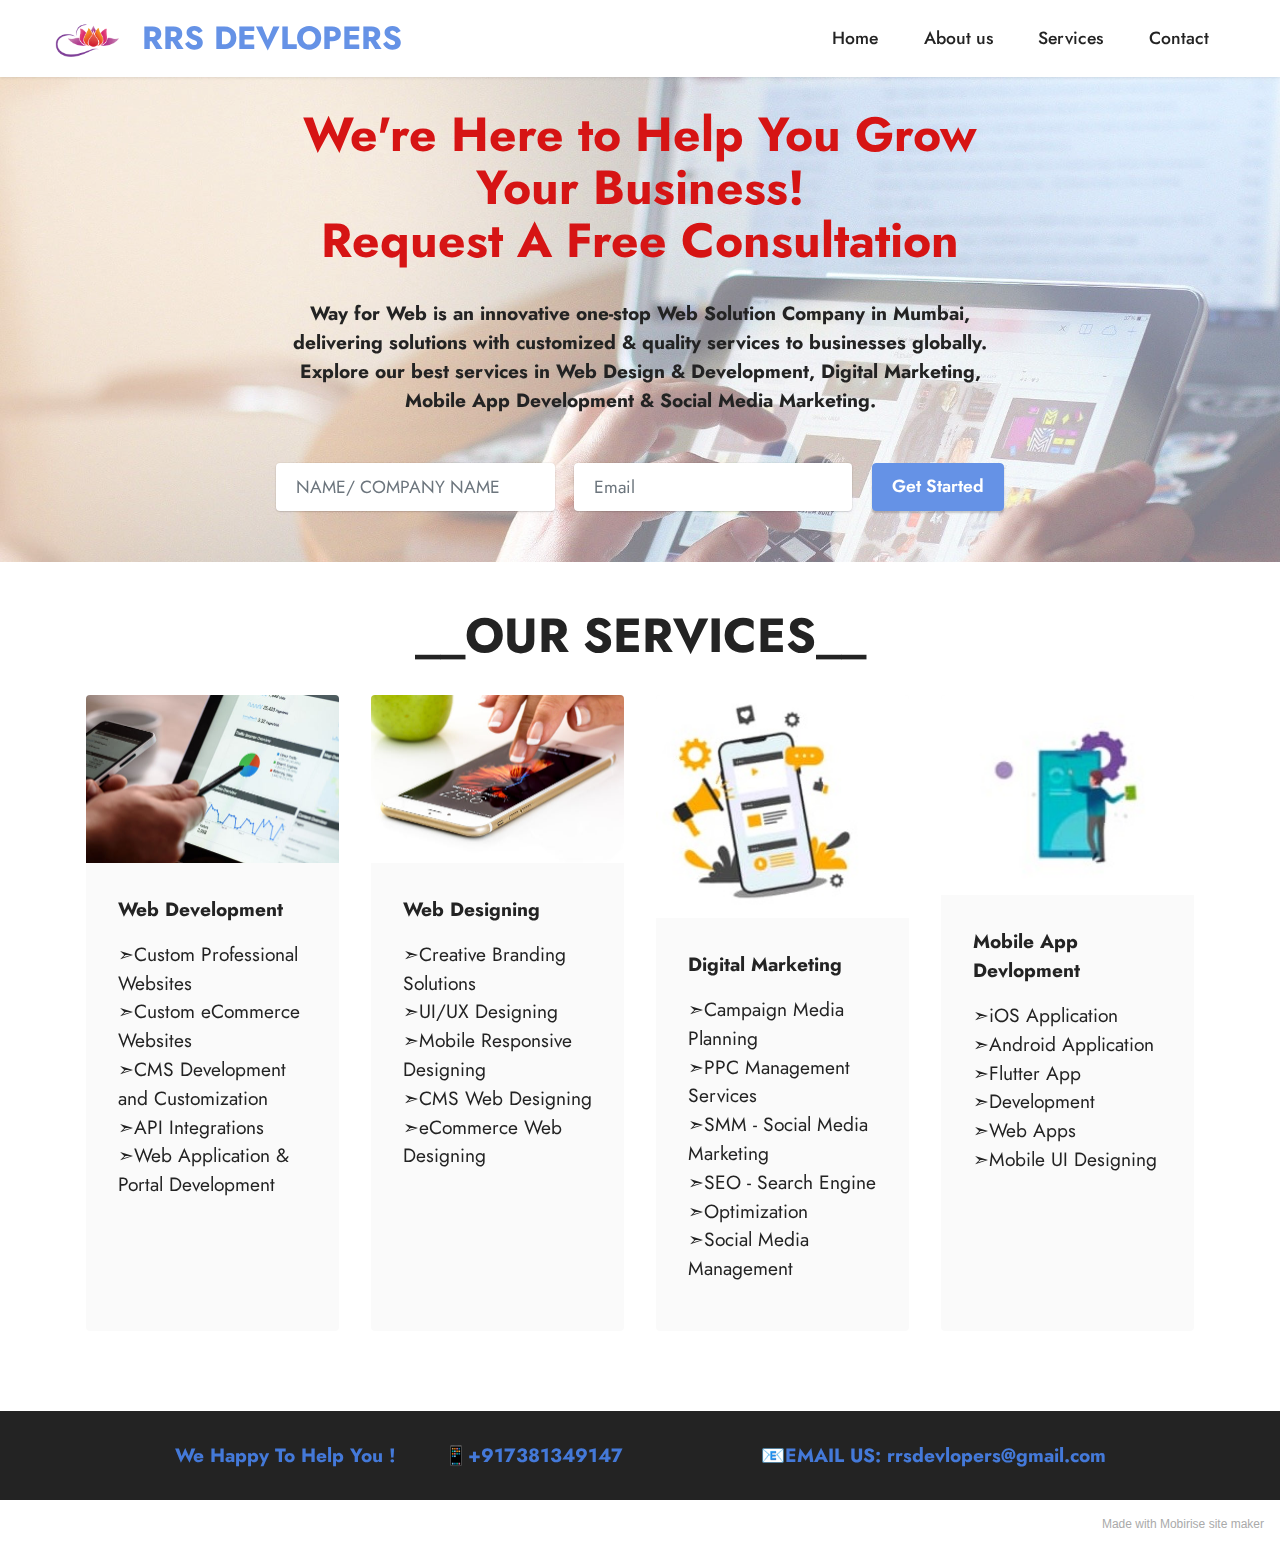
<file: index.html>
<!DOCTYPE html>
<html  >
<head>
  <!-- Site made with Mobirise Website Builder v5.3.0, https://mobirise.com -->
  <meta charset="UTF-8">
  <meta http-equiv="X-UA-Compatible" content="IE=edge">
  <meta name="generator" content="Mobirise v5.3.0, mobirise.com">
  <meta name="viewport" content="width=device-width, initial-scale=1, minimum-scale=1">
  <link rel="shortcut icon" href="assets/images/mbr-126x87.png" type="image/x-icon">
  <meta name="description" content="">
  
  
  <title>Home</title>
  <link rel="stylesheet" href="assets/tether/tether.min.css">
  <link rel="stylesheet" href="assets/bootstrap/css/bootstrap.min.css">
  <link rel="stylesheet" href="assets/bootstrap/css/bootstrap-grid.min.css">
  <link rel="stylesheet" href="assets/bootstrap/css/bootstrap-reboot.min.css">
  <link rel="stylesheet" href="assets/dropdown/css/style.css">
  <link rel="stylesheet" href="assets/socicon/css/styles.css">
  <link rel="stylesheet" href="assets/theme/css/style.css">
  <link rel="preload" as="style" href="assets/mobirise/css/mbr-additional.css"><link rel="stylesheet" href="assets/mobirise/css/mbr-additional.css" type="text/css">
  
  
  
  
</head>
<body>
  
  <section class="menu menu3 cid-sBlwcpidnq" once="menu" id="menu3-0">
    
    <nav class="navbar navbar-dropdown navbar-expand-lg">
        <div class="container-fluid">
            <div class="navbar-brand">
                <span class="navbar-logo">
                    <a href="https://mobiri.se">
                        <img src="assets/images/mbr-126x87.png" alt="Mobirise" style="height: 3.5rem;">
                    </a>
                </span>
                <span class="navbar-caption-wrap"><a class="navbar-caption text-primary display-5" href="index.html#top">RRS DEVLOPERS</a></span>
            </div>
            <button class="navbar-toggler" type="button" data-toggle="collapse" data-target="#navbarSupportedContent" aria-controls="navbarNavAltMarkup" aria-expanded="false" aria-label="Toggle navigation">
                <div class="hamburger">
                    <span></span>
                    <span></span>
                    <span></span>
                    <span></span>
                </div>
            </button>
            <div class="collapse navbar-collapse" id="navbarSupportedContent">
                <ul class="navbar-nav nav-dropdown nav-right" data-app-modern-menu="true"><li class="nav-item"><a class="nav-link link text-black text-primary display-4" href="index.html#top">Home</a></li><li class="nav-item"><a class="nav-link link text-black text-primary display-4" href="page1.html#header12-6">
                            About us</a></li>
                    <li class="nav-item"><a class="nav-link link text-black text-primary display-4" href="index.html#features3-1">
                            Services</a></li><li class="nav-item"><a class="nav-link link text-black text-primary display-4" href="page2.html#testimonials1-9">Contact</a></li></ul>
                
                
            </div>
        </div>
    </nav>
</section>

<section class="form1 cid-sBlE1TRmnt mbr-parallax-background" id="form1-2">

    

    <div class="mbr-overlay" style="opacity: 0.4; background-color: rgb(255, 255, 255);"></div>
    <div class="align-center container">
        <div class="row justify-content-center">
            <div class="col-lg-8 mx-auto mbr-form" data-form-type="formoid">
                <form action="https://mobirise.eu/" method="POST" class="mbr-form form-with-styler" data-form-title="Form Name"><input type="hidden" name="email" data-form-email="true" value="juXK/Izmi9tIBd4tq0XVAPp3fcnmecxwdGDXcbVigtCKG9qspUtmeqRrxIiwkm72WOclnVcAaSoCjRj40rqJDyOQ4DZMEJysmqvZxVrF0SOImAzPbaP7tKLd48VYqaDB.fSwI/U7sxBNXBg7gJvXGhOd293RYPBtkPukft9BHe8de9Wo/7nuAvpZHfgmlWrW512IbMgOUH4PUYCweJkr9K1DQv1KDci7nJNBzLk1CQD/1YXN6HYydwUAu/gYrsLZe">
                    <div class="row">
                        <div hidden="hidden" data-form-alert="" class="alert alert-success col-12">Thanks for filling
                            out the form!</div>
                        <div hidden="hidden" data-form-alert-danger="" class="alert alert-danger col-12">Oops...! some
                            problem!</div>
                    </div>
                    <div class="dragArea row">
                        <div class="col-12">
                            <h1 class="mbr-section-title mb-4 display-2"><strong>We're Here to Help You Grow Your Business!</strong><br><strong>Request A Free Consultation</strong></h1>
                        </div>
                        <div class="col-12">
                            <p class="mbr-text mbr-fonts-style mb-5 display-7"><strong>Way for Web is an innovative one-stop Web Solution Company in Mumbai, delivering solutions with customized &amp; quality services to businesses globally. Explore our best services in Web Design &amp; Development, Digital Marketing, Mobile App Development &amp; Social Media Marketing.</strong><br></p>
                        </div>
                        <div class="col-md col-12 form-group" data-for="name">
                            <input type="text" name="name" placeholder="NAME/ COMPANY NAME" data-form-field="Name" class="form-control" id="name-form1-2">
                        </div>
                        <div class="col-md col-12 form-group" data-for="email">
                            <input type="email" name="email" placeholder="Email" data-form-field="Email" class="form-control" id="email-form1-2">
                        </div>
                        <div class="mbr-section-btn col-12 col-md-auto"><button type="submit" class="btn btn-primary display-4">Get Started</button></div>
                    </div>
                </form>
            </div>
        </div>
    </div>
</section>

<section class="features3 cid-sBlwhFne7W" id="features3-1">
    
    
    <div class="container">
        <div class="mbr-section-head">
            <h4 class="mbr-section-title mbr-fonts-style align-center mb-0 display-2"><strong>__OUR SERVICES__</strong></h4>
            
        </div>
        <div class="row mt-4">
            <div class="item features-image сol-12 col-md-6 col-lg-3">
                <div class="item-wrapper">
                    <div class="item-img">
                        <img src="assets/images/mbr-1-506x337.jpg" alt="">
                    </div>
                    <div class="item-content">
                        <h5 class="item-title mbr-fonts-style display-7"><strong>Web Development</strong></h5>
                        
                        <p class="mbr-text mbr-fonts-style mt-3 display-7">➣Custom Professional Websites
<br>➣Custom eCommerce Websites
<br>➣CMS Development and Customization
<br>➣API Integrations
<br>➣Web Application &amp; Portal Development</p>
                    </div>
                    
                </div>
            </div>
            <div class="item features-image сol-12 col-md-6 col-lg-3">
                <div class="item-wrapper">
                    <div class="item-img">
                        <img src="assets/images/mbr-506x337.jpg" alt="">
                    </div>
                    <div class="item-content">
                        <h5 class="item-title mbr-fonts-style display-7"><strong>Web Designing</strong></h5>
                        
                        <p class="mbr-text mbr-fonts-style mt-3 display-7">➣Creative Branding Solutions
<br>➣UI/UX Designing
<br>➣Mobile Responsive Designing
<br>➣CMS Web Designing
<br>➣eCommerce Web Designing</p>
                    </div>
                    
                </div>
            </div>
            <div class="item features-image сol-12 col-md-6 col-lg-3">
                <div class="item-wrapper">
                    <div class="item-img">
                        <img src="assets/images/digita-market.jpg" alt="">
                    </div>
                    <div class="item-content">
                        <h5 class="item-title mbr-fonts-style display-7"><strong>Digital Marketing</strong></h5>
                        
                        <p class="mbr-text mbr-fonts-style mt-3 display-7">➣Campaign Media Planning
<br>➣PPC Management Services
<br>➣SMM - Social Media Marketing
<br>➣SEO - Search Engine ➣Optimization
<br>➣Social Media Management&nbsp;<br></p>
                    </div>
                    
                </div>
            </div><div class="item features-image сol-12 col-md-6 col-lg-3">
                <div class="item-wrapper">
                    <div class="item-img">
                        <img src="assets/images/bvgh.jpg" data-slide-to="3" alt="">
                    </div>
                    <div class="item-content">
                        <h5 class="item-title mbr-fonts-style display-7"><strong>Mobile App Devlopment</strong></h5>
                        
                        <p class="mbr-text mbr-fonts-style mt-3 display-7">➣iOS Application
<br>➣Android Application
<br>➣Flutter App ➣Development
<br>➣Web Apps
<br>➣Mobile UI Designing<br></p>
                    </div>
                    
                </div>
            </div>
        </div>
    </div>
</section>

<section class="footer7 cid-sBlE2SYXWS" once="footers" id="footer7-3">

    

    

    <div class="container">
        <div class="media-container-row align-center mbr-white">
            <div class="col-12">
                <p class="mbr-text mb-0 mbr-fonts-style display-7"><strong>We Happy To Help You !&nbsp; &nbsp; &nbsp; &nbsp; 📱+917381349147&nbsp; &nbsp; &nbsp; &nbsp; &nbsp; &nbsp; &nbsp; &nbsp; &nbsp; &nbsp; &nbsp; &nbsp;📧EMAIL US: rrsdevlopers@gmail.com</strong></p>
            </div>
        </div>
    </div>
</section><section style="background-color: #fff; font-family: -apple-system, BlinkMacSystemFont, 'Segoe UI', 'Roboto', 'Helvetica Neue', Arial, sans-serif; color:#aaa; font-size:12px; padding: 0; align-items: center; display: flex;"><a href="https://mobirise.site/n" style="flex: 1 1; height: 3rem; padding-left: 1rem;"></a><p style="flex: 0 0 auto; margin:0; padding-right:1rem;">Made with Mobirise <a href="https://mobirise.site/j" style="color:#aaa;">site</a> maker</p></section><script src="assets/web/assets/jquery/jquery.min.js"></script>  <script src="assets/popper/popper.min.js"></script>  <script src="assets/tether/tether.min.js"></script>  <script src="assets/bootstrap/js/bootstrap.min.js"></script>  <script src="assets/smoothscroll/smooth-scroll.js"></script>  <script src="assets/dropdown/js/nav-dropdown.js"></script>  <script src="assets/dropdown/js/navbar-dropdown.js"></script>  <script src="assets/touchswipe/jquery.touch-swipe.min.js"></script>  <script src="assets/parallax/jarallax.min.js"></script>  <script src="assets/theme/js/script.js"></script>  <script src="assets/formoid/formoid.min.js"></script>  
  
  
</body>
</html>
</file>
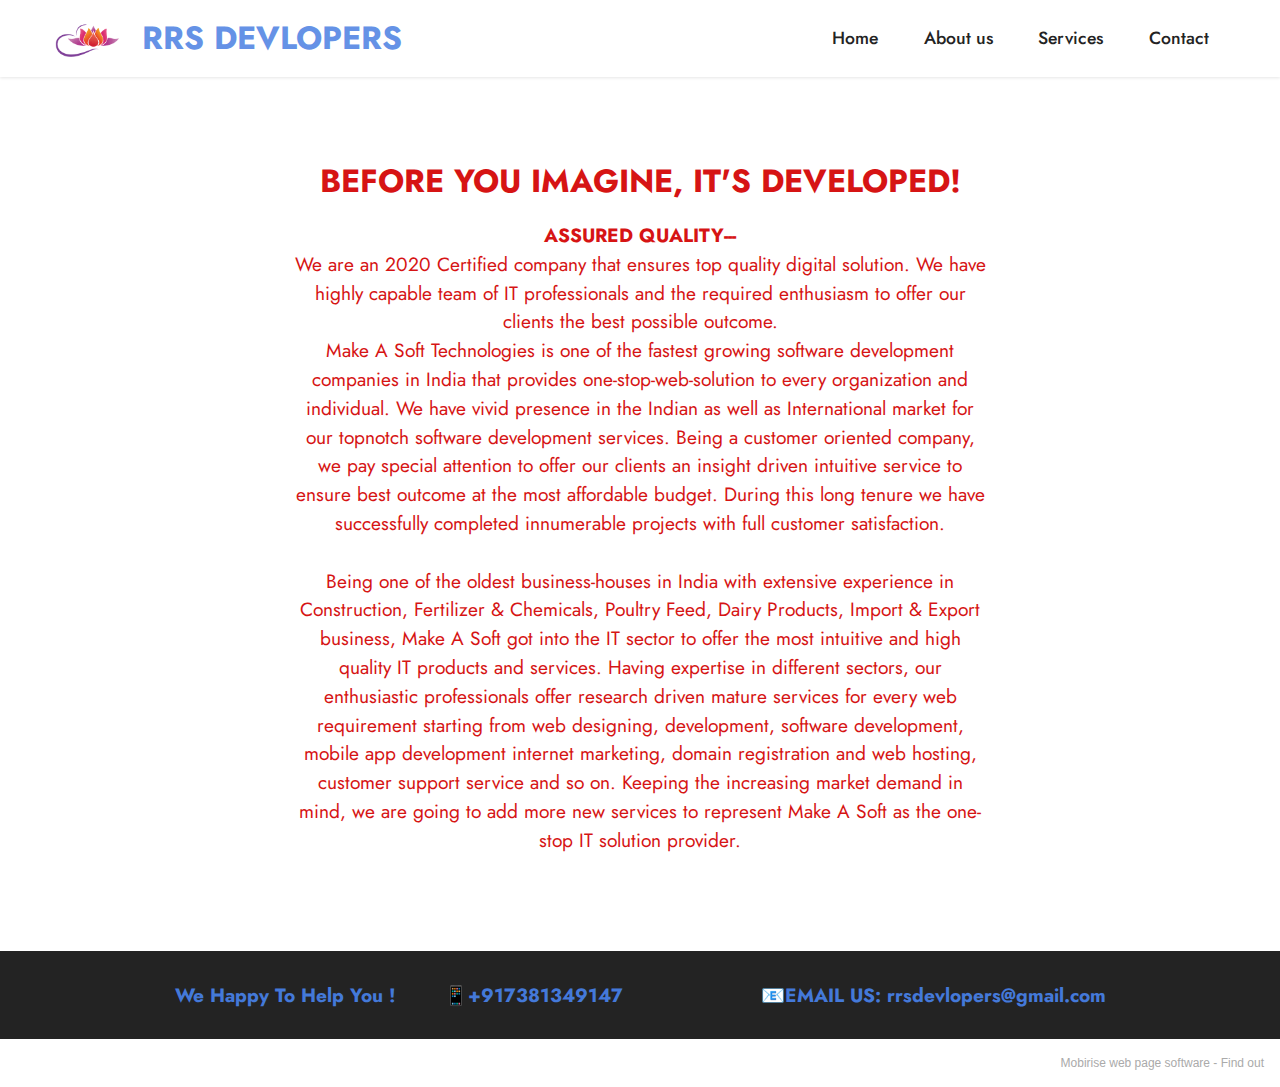
<file: page1.html>
<!DOCTYPE html>
<html  >
<head>
  <!-- Site made with Mobirise Website Builder v5.3.0, https://mobirise.com -->
  <meta charset="UTF-8">
  <meta http-equiv="X-UA-Compatible" content="IE=edge">
  <meta name="generator" content="Mobirise v5.3.0, mobirise.com">
  <meta name="viewport" content="width=device-width, initial-scale=1, minimum-scale=1">
  <link rel="shortcut icon" href="assets/images/mbr-126x87.png" type="image/x-icon">
  <meta name="description" content="">
  
  
  <title>ABOUT US</title>
  <link rel="stylesheet" href="assets/tether/tether.min.css">
  <link rel="stylesheet" href="assets/bootstrap/css/bootstrap.min.css">
  <link rel="stylesheet" href="assets/bootstrap/css/bootstrap-grid.min.css">
  <link rel="stylesheet" href="assets/bootstrap/css/bootstrap-reboot.min.css">
  <link rel="stylesheet" href="assets/dropdown/css/style.css">
  <link rel="stylesheet" href="assets/socicon/css/styles.css">
  <link rel="stylesheet" href="assets/theme/css/style.css">
  <link rel="preload" as="style" href="assets/mobirise/css/mbr-additional.css"><link rel="stylesheet" href="assets/mobirise/css/mbr-additional.css" type="text/css">
  
  
  
  
</head>
<body>
  
  <section class="menu menu3 cid-sBlwcpidnq" once="menu" id="menu3-4">
    
    <nav class="navbar navbar-dropdown navbar-expand-lg">
        <div class="container-fluid">
            <div class="navbar-brand">
                <span class="navbar-logo">
                    <a href="https://mobiri.se">
                        <img src="assets/images/mbr-126x87.png" alt="Mobirise" style="height: 3.5rem;">
                    </a>
                </span>
                <span class="navbar-caption-wrap"><a class="navbar-caption text-primary display-5" href="index.html#top">RRS DEVLOPERS</a></span>
            </div>
            <button class="navbar-toggler" type="button" data-toggle="collapse" data-target="#navbarSupportedContent" aria-controls="navbarNavAltMarkup" aria-expanded="false" aria-label="Toggle navigation">
                <div class="hamburger">
                    <span></span>
                    <span></span>
                    <span></span>
                    <span></span>
                </div>
            </button>
            <div class="collapse navbar-collapse" id="navbarSupportedContent">
                <ul class="navbar-nav nav-dropdown nav-right" data-app-modern-menu="true"><li class="nav-item"><a class="nav-link link text-black text-primary display-4" href="index.html#top">Home</a></li><li class="nav-item"><a class="nav-link link text-black text-primary display-4" href="page1.html#header12-6">
                            About us</a></li>
                    <li class="nav-item"><a class="nav-link link text-black text-primary display-4" href="index.html#features3-1">
                            Services</a></li><li class="nav-item"><a class="nav-link link text-black text-primary display-4" href="page2.html#testimonials1-9">Contact</a></li></ul>
                
                
            </div>
        </div>
    </nav>
</section>

<section class="header12 cid-sBlJAoCR3h" id="header12-6">

    

    
    <div class="container">
        <div class="row justify-content-center">
            <div class="card col-12 col-md-12 col-lg-9">
                <div class="card-wrapper">
                    <div class="card-box align-center">
                        <h1 class="card-title mbr-fonts-style mb-3 display-5"><strong>BEFORE YOU IMAGINE, IT'S DEVELOPED!</strong></h1>
                        <p class="mbr-text mbr-fonts-style display-7"><strong>ASSURED QUALITY---<br></strong>We are an 2020 Certified company that ensures top quality digital solution. We have highly capable team of IT professionals and the required enthusiasm to offer our clients the best possible outcome.<br>Make A Soft Technologies is one of the fastest growing software development companies in India that provides one-stop-web-solution to every organization and individual. We have vivid presence in the Indian as well as International market for our topnotch software development services. Being a customer oriented company, we pay special attention to offer our clients an insight driven intuitive service to ensure best outcome at the most affordable budget. During this long tenure we have successfully completed innumerable projects with full customer satisfaction.<br><br>Being one of the oldest business-houses in India with extensive experience in Construction, Fertilizer &amp; Chemicals, Poultry Feed, Dairy Products, Import &amp; Export business, Make A Soft got into the IT sector to offer the most intuitive and high quality IT products and services. Having expertise in different sectors, our enthusiastic professionals offer research driven mature services for every web requirement starting from web designing, development, software development, mobile app development internet marketing, domain registration and web hosting, customer support service and so on. Keeping the increasing market demand in mind, we are going to add more new services to represent Make A Soft as the one-stop IT solution provider.</p>
                        
                    </div>
                </div>
            </div>
        </div>
    </div>
</section>

<section class="footer7 cid-sBlE2SYXWS" once="footers" id="footer7-5">

    

    

    <div class="container">
        <div class="media-container-row align-center mbr-white">
            <div class="col-12">
                <p class="mbr-text mb-0 mbr-fonts-style display-7"><strong>We Happy To Help You !&nbsp; &nbsp; &nbsp; &nbsp; 📱+917381349147&nbsp; &nbsp; &nbsp; &nbsp; &nbsp; &nbsp; &nbsp; &nbsp; &nbsp; &nbsp; &nbsp; &nbsp;📧EMAIL US: rrsdevlopers@gmail.com</strong></p>
            </div>
        </div>
    </div>
</section><section style="background-color: #fff; font-family: -apple-system, BlinkMacSystemFont, 'Segoe UI', 'Roboto', 'Helvetica Neue', Arial, sans-serif; color:#aaa; font-size:12px; padding: 0; align-items: center; display: flex;"><a href="https://mobirise.site/f" style="flex: 1 1; height: 3rem; padding-left: 1rem;"></a><p style="flex: 0 0 auto; margin:0; padding-right:1rem;">Mobirise web page software - <a href="https://mobirise.site/n" style="color:#aaa;">Find out</a></p></section><script src="assets/web/assets/jquery/jquery.min.js"></script>  <script src="assets/popper/popper.min.js"></script>  <script src="assets/tether/tether.min.js"></script>  <script src="assets/bootstrap/js/bootstrap.min.js"></script>  <script src="assets/smoothscroll/smooth-scroll.js"></script>  <script src="assets/dropdown/js/nav-dropdown.js"></script>  <script src="assets/dropdown/js/navbar-dropdown.js"></script>  <script src="assets/touchswipe/jquery.touch-swipe.min.js"></script>  <script src="assets/theme/js/script.js"></script>  
  
  
</body>
</html>
</file>
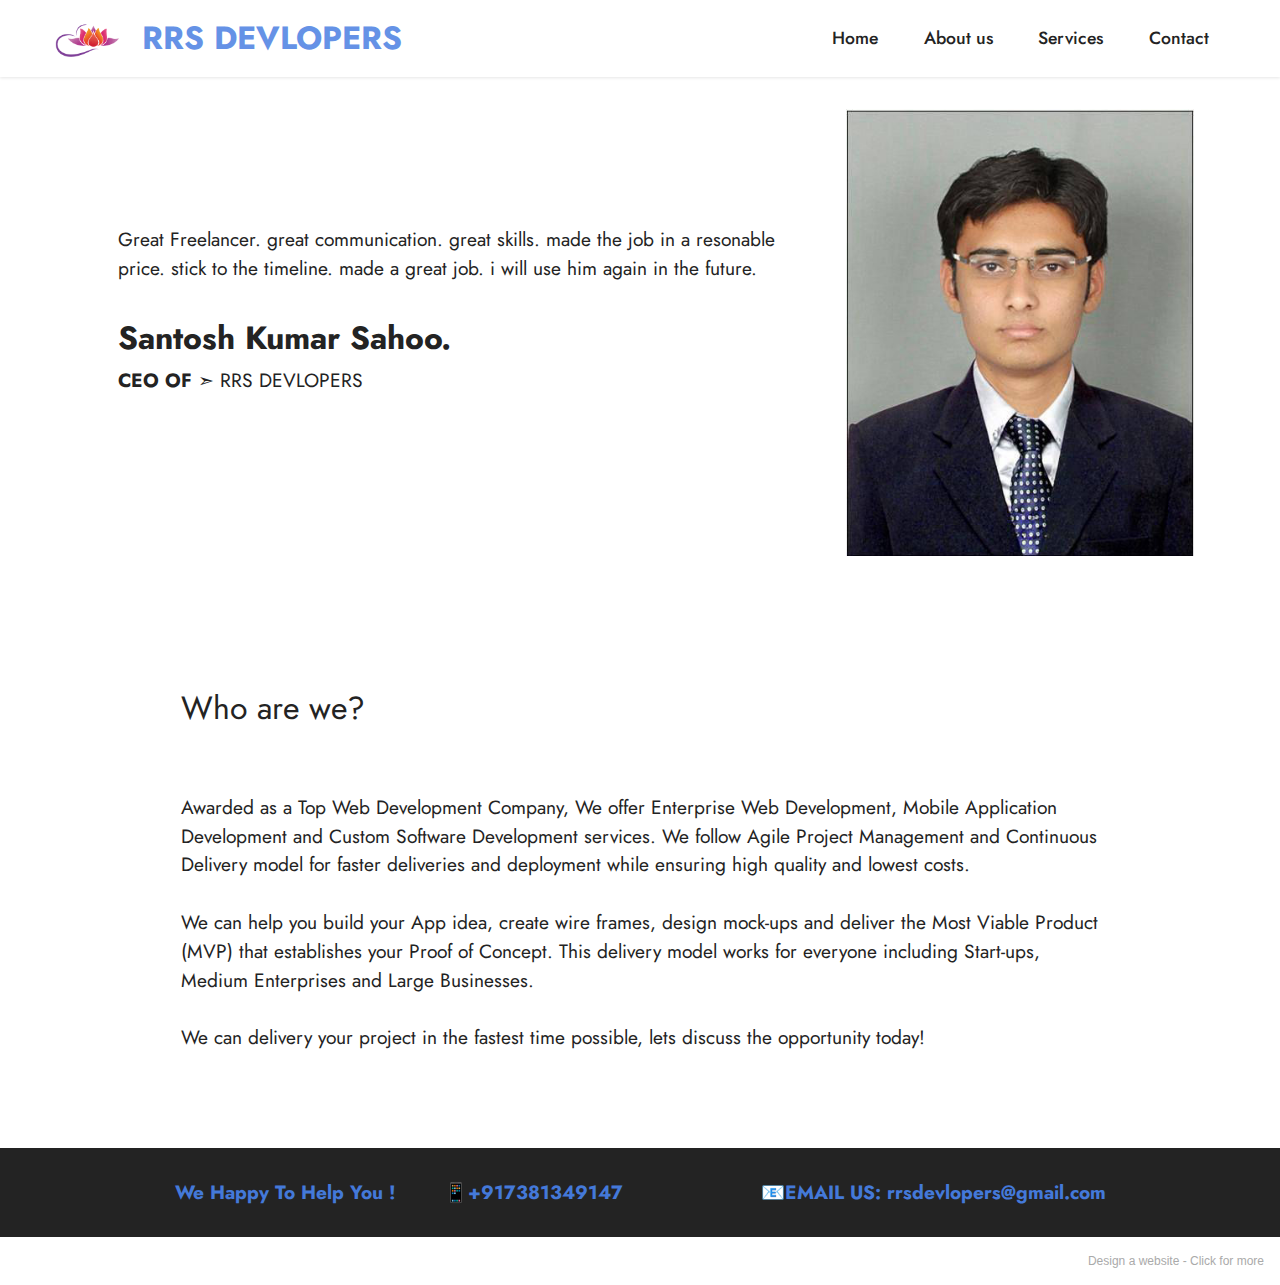
<file: page2.html>
<!DOCTYPE html>
<html  >
<head>
  <!-- Site made with Mobirise Website Builder v5.3.0, https://mobirise.com -->
  <meta charset="UTF-8">
  <meta http-equiv="X-UA-Compatible" content="IE=edge">
  <meta name="generator" content="Mobirise v5.3.0, mobirise.com">
  <meta name="viewport" content="width=device-width, initial-scale=1, minimum-scale=1">
  <link rel="shortcut icon" href="assets/images/mbr-126x87.png" type="image/x-icon">
  <meta name="description" content="">
  
  
  <title>CONTACT US</title>
  <link rel="stylesheet" href="assets/tether/tether.min.css">
  <link rel="stylesheet" href="assets/bootstrap/css/bootstrap.min.css">
  <link rel="stylesheet" href="assets/bootstrap/css/bootstrap-grid.min.css">
  <link rel="stylesheet" href="assets/bootstrap/css/bootstrap-reboot.min.css">
  <link rel="stylesheet" href="assets/dropdown/css/style.css">
  <link rel="stylesheet" href="assets/socicon/css/styles.css">
  <link rel="stylesheet" href="assets/theme/css/style.css">
  <link rel="preload" as="style" href="assets/mobirise/css/mbr-additional.css"><link rel="stylesheet" href="assets/mobirise/css/mbr-additional.css" type="text/css">
  
  
  
  
</head>
<body>
  
  <section class="menu menu3 cid-sBlwcpidnq" once="menu" id="menu3-7">
    
    <nav class="navbar navbar-dropdown navbar-expand-lg">
        <div class="container-fluid">
            <div class="navbar-brand">
                <span class="navbar-logo">
                    <a href="https://mobiri.se">
                        <img src="assets/images/mbr-126x87.png" alt="Mobirise" style="height: 3.5rem;">
                    </a>
                </span>
                <span class="navbar-caption-wrap"><a class="navbar-caption text-primary display-5" href="index.html#top">RRS DEVLOPERS</a></span>
            </div>
            <button class="navbar-toggler" type="button" data-toggle="collapse" data-target="#navbarSupportedContent" aria-controls="navbarNavAltMarkup" aria-expanded="false" aria-label="Toggle navigation">
                <div class="hamburger">
                    <span></span>
                    <span></span>
                    <span></span>
                    <span></span>
                </div>
            </button>
            <div class="collapse navbar-collapse" id="navbarSupportedContent">
                <ul class="navbar-nav nav-dropdown nav-right" data-app-modern-menu="true"><li class="nav-item"><a class="nav-link link text-black text-primary display-4" href="index.html#top">Home</a></li><li class="nav-item"><a class="nav-link link text-black text-primary display-4" href="page1.html#header12-6">
                            About us</a></li>
                    <li class="nav-item"><a class="nav-link link text-black text-primary display-4" href="index.html#features3-1">
                            Services</a></li><li class="nav-item"><a class="nav-link link text-black text-primary display-4" href="page2.html#testimonials1-9">Contact</a></li></ul>
                
                
            </div>
        </div>
    </nav>
</section>

<section class="testimonials1 cid-sBlMxYmEVo" id="testimonials1-9">
    

    
    <div class="container">
        
        <div class="row align-items-center">
            <div class="col-12 col-md-4">
                <div class="image-wrapper">
                    <img src="assets/images/new-male-2-415x533.jpg" alt="Mobirise">
                </div>
            </div>
            <div class="col-12 col-md">
                <div class="text-wrapper">
                    <p class="mbr-text mbr-fonts-style mb-4 display-7">Great Freelancer. great communication. great skills. made the job in a resonable price. stick to the timeline. made a great job. i will use him again in the future. </p>
                    <p class="name mbr-fonts-style mb-1 display-5"><strong>Santosh Kumar Sahoo.</strong></p>
                    <p class="position mbr-fonts-style display-7">
                        <strong>CEO OF&nbsp;</strong>➣ RRS DEVLOPERS
<br>&nbsp;<br></p>
                </div>
            </div>
        </div>
    </div>
</section>

<section class="content5 cid-sCbRiI6rdH" id="content5-a">
    
    <div class="container">
        <div class="row justify-content-center">
            <div class="col-md-12 col-lg-10">
                
                <h4 class="mbr-section-subtitle mbr-fonts-style mb-4 display-5">Who are we?&nbsp;</h4>
                <p class="mbr-text mbr-fonts-style display-7"><br>Awarded as a Top Web Development Company, We offer Enterprise Web Development, Mobile Application Development and Custom Software Development services. We follow Agile Project Management and Continuous Delivery model for faster deliveries and deployment while ensuring high quality and lowest costs.
<br>
<br>We can help you build your App idea, create wire frames, design mock-ups and deliver the Most Viable Product (MVP) that establishes your Proof of Concept. This delivery model works for everyone including Start-ups, Medium Enterprises and Large Businesses.
<br>
<br>We can delivery your project in the fastest time possible, lets discuss the opportunity today!</p>
            </div>
        </div>
    </div>
</section>

<section class="footer7 cid-sBlE2SYXWS" once="footers" id="footer7-8">

    

    

    <div class="container">
        <div class="media-container-row align-center mbr-white">
            <div class="col-12">
                <p class="mbr-text mb-0 mbr-fonts-style display-7"><strong>We Happy To Help You !&nbsp; &nbsp; &nbsp; &nbsp; 📱+917381349147&nbsp; &nbsp; &nbsp; &nbsp; &nbsp; &nbsp; &nbsp; &nbsp; &nbsp; &nbsp; &nbsp; &nbsp;📧EMAIL US: rrsdevlopers@gmail.com</strong></p>
            </div>
        </div>
    </div>
</section><section style="background-color: #fff; font-family: -apple-system, BlinkMacSystemFont, 'Segoe UI', 'Roboto', 'Helvetica Neue', Arial, sans-serif; color:#aaa; font-size:12px; padding: 0; align-items: center; display: flex;"><a href="https://mobirise.site/k" style="flex: 1 1; height: 3rem; padding-left: 1rem;"></a><p style="flex: 0 0 auto; margin:0; padding-right:1rem;">Design a website - <a href="https://mobirise.site/w" style="color:#aaa;">Click for more</a></p></section><script src="assets/web/assets/jquery/jquery.min.js"></script>  <script src="assets/popper/popper.min.js"></script>  <script src="assets/tether/tether.min.js"></script>  <script src="assets/bootstrap/js/bootstrap.min.js"></script>  <script src="assets/smoothscroll/smooth-scroll.js"></script>  <script src="assets/dropdown/js/nav-dropdown.js"></script>  <script src="assets/dropdown/js/navbar-dropdown.js"></script>  <script src="assets/touchswipe/jquery.touch-swipe.min.js"></script>  <script src="assets/theme/js/script.js"></script>  
  
  
</body>
</html>
</file>
<file: assets/dropdown/css/style.css>
.navbar-dropdown {
  left: 0;
  padding: 0;
  position: absolute;
  right: 0;
  top: 0;
  transition: all 0.45s ease;
  z-index: 1030;
  background: #282828; }
  .navbar-dropdown .navbar-logo {
    margin-right: 0.8rem;
    transition: margin 0.3s ease-in-out;
    vertical-align: middle; }
    .navbar-dropdown .navbar-logo img {
      height: 3.125rem;
      transition: all 0.3s ease-in-out; }
    .navbar-dropdown .navbar-logo.mbr-iconfont {
      font-size: 3.125rem;
      line-height: 3.125rem; }
  .navbar-dropdown .navbar-caption {
    font-weight: 700;
    white-space: normal;
    vertical-align: -4px;
    line-height: 3.125rem !important; }
    .navbar-dropdown .navbar-caption, .navbar-dropdown .navbar-caption:hover {
      color: inherit;
      text-decoration: none; }
  .navbar-dropdown .mbr-iconfont + .navbar-caption {
    vertical-align: -1px; }
  .navbar-dropdown.navbar-fixed-top {
    position: fixed; }
  .navbar-dropdown .navbar-brand span {
    vertical-align: -4px; }
  .navbar-dropdown.bg-color.transparent {
    background: none; }
  .navbar-dropdown.navbar-short .navbar-brand {
    padding: 0.625rem 0; }
    .navbar-dropdown.navbar-short .navbar-brand span {
      vertical-align: -1px; }
  .navbar-dropdown.navbar-short .navbar-caption {
    line-height: 2.375rem !important;
    vertical-align: -2px; }
  .navbar-dropdown.navbar-short .navbar-logo {
    margin-right: 0.5rem; }
    .navbar-dropdown.navbar-short .navbar-logo img {
      height: 2.375rem; }
    .navbar-dropdown.navbar-short .navbar-logo.mbr-iconfont {
      font-size: 2.375rem;
      line-height: 2.375rem; }
  .navbar-dropdown.navbar-short .mbr-table-cell {
    height: 3.625rem; }
  .navbar-dropdown .navbar-close {
    left: 0.6875rem;
    position: fixed;
    top: 0.75rem;
    z-index: 1000; }
  .navbar-dropdown .hamburger-icon {
    content: "";
    display: inline-block;
    vertical-align: middle;
    width: 16px;
    -webkit-box-shadow: 0 -6px 0 1px #282828,0 0 0 1px #282828,0 6px 0 1px #282828;
    -moz-box-shadow: 0 -6px 0 1px #282828,0 0 0 1px #282828,0 6px 0 1px #282828;
    box-shadow: 0 -6px 0 1px #282828,0 0 0 1px #282828,0 6px 0 1px #282828; }

.dropdown-menu .dropdown-toggle[data-toggle="dropdown-submenu"]::after {
  border-bottom: 0.35em solid transparent;
  border-left: 0.35em solid;
  border-right: 0;
  border-top: 0.35em solid transparent;
  margin-left: 0.3rem; }

.dropdown-menu .dropdown-item:focus {
  outline: 0; }

.nav-dropdown {
  font-size: 0.75rem;
  font-weight: 500;
  height: auto !important; }
  .nav-dropdown .nav-btn {
    padding-left: 1rem; }
  .nav-dropdown .link {
    margin: .667em 1.667em;
    font-weight: 500;
    padding: 0;
    transition: color .2s ease-in-out; }
    .nav-dropdown .link.dropdown-toggle {
      margin-right: 2.583em; }
      .nav-dropdown .link.dropdown-toggle::after {
        margin-left: .25rem;
        border-top: 0.35em solid;
        border-right: 0.35em solid transparent;
        border-left: 0.35em solid transparent;
        border-bottom: 0; }
      .nav-dropdown .link.dropdown-toggle[aria-expanded="true"] {
        margin: 0;
        padding: 0.667em 3.263em  0.667em 1.667em; }
  .nav-dropdown .link::after,
  .nav-dropdown .dropdown-item::after {
    color: inherit; }
  .nav-dropdown .btn {
    font-size: 0.75rem;
    font-weight: 700;
    letter-spacing: 0;
    margin-bottom: 0;
    padding-left: 1.25rem;
    padding-right: 1.25rem; }
  .nav-dropdown .dropdown-menu {
    border-radius: 0;
    border: 0;
    left: 0;
    margin: 0;
    padding-bottom: 1.25rem;
    padding-top: 1.25rem;
    position: relative; }
  .nav-dropdown .dropdown-submenu {
    margin-left: 0.125rem;
    top: 0; }
  .nav-dropdown .dropdown-item {
    font-weight: 500;
    line-height: 2;
    padding: 0.3846em 4.615em 0.3846em 1.5385em;
    position: relative;
    transition: color .2s ease-in-out, background-color .2s ease-in-out; }
    .nav-dropdown .dropdown-item::after {
      margin-top: -0.3077em;
      position: absolute;
      right: 1.1538em;
      top: 50%; }
    .nav-dropdown .dropdown-item:focus, .nav-dropdown .dropdown-item:hover {
      background: none; }

@media (max-width: 767px) {
  .nav-dropdown.navbar-toggleable-sm {
    bottom: 0;
    display: none;
    left: 0;
    overflow-x: hidden;
    position: fixed;
    top: 0;
    transform: translateX(-100%);
    -ms-transform: translateX(-100%);
    -webkit-transform: translateX(-100%);
    width: 18.75rem;
    z-index: 999; } }
.nav-dropdown.navbar-toggleable-xl {
  bottom: 0;
  display: none;
  left: 0;
  overflow-x: hidden;
  position: fixed;
  top: 0;
  transform: translateX(-100%);
  -ms-transform: translateX(-100%);
  -webkit-transform: translateX(-100%);
  width: 18.75rem;
  z-index: 999; }

.nav-dropdown-sm {
  display: block !important;
  overflow-x: hidden;
  overflow: auto;
  padding-top: 3.875rem; }
  .nav-dropdown-sm::after {
    content: "";
    display: block;
    height: 3rem;
    width: 100%; }
  .nav-dropdown-sm.collapse.in ~ .navbar-close {
    display: block !important; }
  .nav-dropdown-sm.collapsing, .nav-dropdown-sm.collapse.in {
    transform: translateX(0);
    -ms-transform: translateX(0);
    -webkit-transform: translateX(0);
    transition: all 0.25s ease-out;
    -webkit-transition: all 0.25s ease-out;
    background: #282828; }
  .nav-dropdown-sm.collapsing[aria-expanded="false"] {
    transform: translateX(-100%);
    -ms-transform: translateX(-100%);
    -webkit-transform: translateX(-100%); }
  .nav-dropdown-sm .nav-item {
    display: block;
    margin-left: 0 !important;
    padding-left: 0; }
  .nav-dropdown-sm .link,
  .nav-dropdown-sm .dropdown-item {
    border-top: 1px dotted rgba(255, 255, 255, 0.1);
    font-size: 0.8125rem;
    line-height: 1.6;
    margin: 0 !important;
    padding: 0.875rem 2.4rem 0.875rem 1.5625rem !important;
    position: relative;
    white-space: normal; }
    .nav-dropdown-sm .link:focus, .nav-dropdown-sm .link:hover,
    .nav-dropdown-sm .dropdown-item:focus,
    .nav-dropdown-sm .dropdown-item:hover {
      background: rgba(0, 0, 0, 0.2) !important;
      color: #c0a375; }
  .nav-dropdown-sm .nav-btn {
    position: relative;
    padding: 1.5625rem 1.5625rem 0 1.5625rem; }
    .nav-dropdown-sm .nav-btn::before {
      border-top: 1px dotted rgba(255, 255, 255, 0.1);
      content: "";
      left: 0;
      position: absolute;
      top: 0;
      width: 100%; }
    .nav-dropdown-sm .nav-btn + .nav-btn {
      padding-top: 0.625rem; }
      .nav-dropdown-sm .nav-btn + .nav-btn::before {
        display: none; }
  .nav-dropdown-sm .btn {
    padding: 0.625rem 0; }
  .nav-dropdown-sm .dropdown-toggle[data-toggle="dropdown-submenu"]::after {
    margin-left: .25rem;
    border-top: 0.35em solid;
    border-right: 0.35em solid transparent;
    border-left: 0.35em solid transparent;
    border-bottom: 0; }
  .nav-dropdown-sm .dropdown-toggle[data-toggle="dropdown-submenu"][aria-expanded="true"]::after {
    border-top: 0;
    border-right: 0.35em solid transparent;
    border-left: 0.35em solid transparent;
    border-bottom: 0.35em solid; }
  .nav-dropdown-sm .dropdown-menu {
    margin: 0;
    padding: 0;
    position: relative;
    top: 0;
    left: 0;
    width: 100%;
    border: 0;
    float: none;
    border-radius: 0;
    background: none; }
  .nav-dropdown-sm .dropdown-submenu {
    left: 100%;
    margin-left: 0.125rem;
    margin-top: -1.25rem;
    top: 0; }

.navbar-toggleable-sm .nav-dropdown .dropdown-menu {
  position: absolute; }

.navbar-toggleable-sm .nav-dropdown .dropdown-submenu {
  left: 100%;
  margin-left: 0.125rem;
  margin-top: -1.25rem;
  top: 0; }

.navbar-toggleable-sm.opened .nav-dropdown .dropdown-menu {
  position: relative; }

.navbar-toggleable-sm.opened .nav-dropdown .dropdown-submenu {
  left: 0;
  margin-left: 00rem;
  margin-top: 0rem;
  top: 0; }

.is-builder .nav-dropdown.collapsing {
  transition: none !important; }

/*# sourceMappingURL=style.css.map */
</file>
<file: assets/socicon/css/styles.css>
@charset "UTF-8";

@font-face {
  font-family: 'Socicon';
  src:  url('../fonts/socicon.eot');
  src:  url('../fonts/socicon.eot?#iefix') format('embedded-opentype'),
    url('../fonts/socicon.woff2') format('woff2'),
    url('../fonts/socicon.ttf') format('truetype'),
    url('../fonts/socicon.woff') format('woff'),
    url('../fonts/socicon.svg#socicon') format('svg');
  font-weight: normal;
  font-style: normal;
  font-display: swap;
}

[data-icon]:before {
  font-family: "socicon" !important;
  content: attr(data-icon);
  font-style: normal !important;
  font-weight: normal !important;
  font-variant: normal !important;
  text-transform: none !important;
  speak: none;
  line-height: 1;
  -webkit-font-smoothing: antialiased;
  -moz-osx-font-smoothing: grayscale;
}

[class^="socicon-"], [class*=" socicon-"] {
  /* use !important to prevent issues with browser extensions that change fonts */
  font-family: 'Socicon' !important;
  speak: none;
  font-style: normal;
  font-weight: normal;
  font-variant: normal;
  text-transform: none;
  line-height: 1;

  /* Better Font Rendering =========== */
  -webkit-font-smoothing: antialiased;
  -moz-osx-font-smoothing: grayscale;
}

.socicon-eitaa:before {
  content: "\e97c";
}
.socicon-soroush:before {
  content: "\e97d";
}
.socicon-bale:before {
  content: "\e97e";
}
.socicon-zazzle:before {
  content: "\e97b";
}
.socicon-society6:before {
  content: "\e97a";
}
.socicon-redbubble:before {
  content: "\e979";
}
.socicon-avvo:before {
  content: "\e978";
}
.socicon-stitcher:before {
  content: "\e977";
}
.socicon-googlehangouts:before {
  content: "\e974";
}
.socicon-dlive:before {
  content: "\e975";
}
.socicon-vsco:before {
  content: "\e976";
}
.socicon-flipboard:before {
  content: "\e973";
}
.socicon-ubuntu:before {
  content: "\e958";
}
.socicon-artstation:before {
  content: "\e959";
}
.socicon-invision:before {
  content: "\e95a";
}
.socicon-torial:before {
  content: "\e95b";
}
.socicon-collectorz:before {
  content: "\e95c";
}
.socicon-seenthis:before {
  content: "\e95d";
}
.socicon-googleplaymusic:before {
  content: "\e95e";
}
.socicon-debian:before {
  content: "\e95f";
}
.socicon-filmfreeway:before {
  content: "\e960";
}
.socicon-gnome:before {
  content: "\e961";
}
.socicon-itchio:before {
  content: "\e962";
}
.socicon-jamendo:before {
  content: "\e963";
}
.socicon-mix:before {
  content: "\e964";
}
.socicon-sharepoint:before {
  content: "\e965";
}
.socicon-tinder:before {
  content: "\e966";
}
.socicon-windguru:before {
  content: "\e967";
}
.socicon-cdbaby:before {
  content: "\e968";
}
.socicon-elementaryos:before {
  content: "\e969";
}
.socicon-stage32:before {
  content: "\e96a";
}
.socicon-tiktok:before {
  content: "\e96b";
}
.socicon-gitter:before {
  content: "\e96c";
}
.socicon-letterboxd:before {
  content: "\e96d";
}
.socicon-threema:before {
  content: "\e96e";
}
.socicon-splice:before {
  content: "\e96f";
}
.socicon-metapop:before {
  content: "\e970";
}
.socicon-naver:before {
  content: "\e971";
}
.socicon-remote:before {
  content: "\e972";
}
.socicon-internet:before {
  content: "\e957";
}
.socicon-moddb:before {
  content: "\e94b";
}
.socicon-indiedb:before {
  content: "\e94c";
}
.socicon-traxsource:before {
  content: "\e94d";
}
.socicon-gamefor:before {
  content: "\e94e";
}
.socicon-pixiv:before {
  content: "\e94f";
}
.socicon-myanimelist:before {
  content: "\e950";
}
.socicon-blackberry:before {
  content: "\e951";
}
.socicon-wickr:before {
  content: "\e952";
}
.socicon-spip:before {
  content: "\e953";
}
.socicon-napster:before {
  content: "\e954";
}
.socicon-beatport:before {
  content: "\e955";
}
.socicon-hackerone:before {
  content: "\e956";
}
.socicon-hackernews:before {
  content: "\e946";
}
.socicon-smashwords:before {
  content: "\e947";
}
.socicon-kobo:before {
  content: "\e948";
}
.socicon-bookbub:before {
  content: "\e949";
}
.socicon-mailru:before {
  content: "\e94a";
}
.socicon-gitlab:before {
  content: "\e945";
}
.socicon-instructables:before {
  content: "\e944";
}
.socicon-portfolio:before {
  content: "\e943";
}
.socicon-codered:before {
  content: "\e940";
}
.socicon-origin:before {
  content: "\e941";
}
.socicon-nextdoor:before {
  content: "\e942";
}
.socicon-udemy:before {
  content: "\e93f";
}
.socicon-livemaster:before {
  content: "\e93e";
}
.socicon-crunchbase:before {
  content: "\e93b";
}
.socicon-homefy:before {
  content: "\e93c";
}
.socicon-calendly:before {
  content: "\e93d";
}
.socicon-realtor:before {
  content: "\e90f";
}
.socicon-tidal:before {
  content: "\e910";
}
.socicon-qobuz:before {
  content: "\e911";
}
.socicon-natgeo:before {
  content: "\e912";
}
.socicon-mastodon:before {
  content: "\e913";
}
.socicon-unsplash:before {
  content: "\e914";
}
.socicon-homeadvisor:before {
  content: "\e915";
}
.socicon-angieslist:before {
  content: "\e916";
}
.socicon-codepen:before {
  content: "\e917";
}
.socicon-slack:before {
  content: "\e918";
}
.socicon-openaigym:before {
  content: "\e919";
}
.socicon-logmein:before {
  content: "\e91a";
}
.socicon-fiverr:before {
  content: "\e91b";
}
.socicon-gotomeeting:before {
  content: "\e91c";
}
.socicon-aliexpress:before {
  content: "\e91d";
}
.socicon-guru:before {
  content: "\e91e";
}
.socicon-appstore:before {
  content: "\e91f";
}
.socicon-homes:before {
  content: "\e920";
}
.socicon-zoom:before {
  content: "\e921";
}
.socicon-alibaba:before {
  content: "\e922";
}
.socicon-craigslist:before {
  content: "\e923";
}
.socicon-wix:before {
  content: "\e924";
}
.socicon-redfin:before {
  content: "\e925";
}
.socicon-googlecalendar:before {
  content: "\e926";
}
.socicon-shopify:before {
  content: "\e927";
}
.socicon-freelancer:before {
  content: "\e928";
}
.socicon-seedrs:before {
  content: "\e929";
}
.socicon-bing:before {
  content: "\e92a";
}
.socicon-doodle:before {
  content: "\e92b";
}
.socicon-bonanza:before {
  content: "\e92c";
}
.socicon-squarespace:before {
  content: "\e92d";
}
.socicon-toptal:before {
  content: "\e92e";
}
.socicon-gust:before {
  content: "\e92f";
}
.socicon-ask:before {
  content: "\e930";
}
.socicon-trulia:before {
  content: "\e931";
}
.socicon-loomly:before {
  content: "\e932";
}
.socicon-ghost:before {
  content: "\e933";
}
.socicon-upwork:before {
  content: "\e934";
}
.socicon-fundable:before {
  content: "\e935";
}
.socicon-booking:before {
  content: "\e936";
}
.socicon-googlemaps:before {
  content: "\e937";
}
.socicon-zillow:before {
  content: "\e938";
}
.socicon-niconico:before {
  content: "\e939";
}
.socicon-toneden:before {
  content: "\e93a";
}
.socicon-augment:before {
  content: "\e908";
}
.socicon-bitbucket:before {
  content: "\e909";
}
.socicon-fyuse:before {
  content: "\e90a";
}
.socicon-yt-gaming:before {
  content: "\e90b";
}
.socicon-sketchfab:before {
  content: "\e90c";
}
.socicon-mobcrush:before {
  content: "\e90d";
}
.socicon-microsoft:before {
  content: "\e90e";
}
.socicon-pandora:before {
  content: "\e907";
}
.socicon-messenger:before {
  content: "\e906";
}
.socicon-gamewisp:before {
  content: "\e905";
}
.socicon-bloglovin:before {
  content: "\e904";
}
.socicon-tunein:before {
  content: "\e903";
}
.socicon-gamejolt:before {
  content: "\e901";
}
.socicon-trello:before {
  content: "\e902";
}
.socicon-spreadshirt:before {
  content: "\e900";
}
.socicon-500px:before {
  content: "\e000";
}
.socicon-8tracks:before {
  content: "\e001";
}
.socicon-airbnb:before {
  content: "\e002";
}
.socicon-alliance:before {
  content: "\e003";
}
.socicon-amazon:before {
  content: "\e004";
}
.socicon-amplement:before {
  content: "\e005";
}
.socicon-android:before {
  content: "\e006";
}
.socicon-angellist:before {
  content: "\e007";
}
.socicon-apple:before {
  content: "\e008";
}
.socicon-appnet:before {
  content: "\e009";
}
.socicon-baidu:before {
  content: "\e00a";
}
.socicon-bandcamp:before {
  content: "\e00b";
}
.socicon-battlenet:before {
  content: "\e00c";
}
.socicon-mixer:before {
  content: "\e00d";
}
.socicon-bebee:before {
  content: "\e00e";
}
.socicon-bebo:before {
  content: "\e00f";
}
.socicon-behance:before {
  content: "\e010";
}
.socicon-blizzard:before {
  content: "\e011";
}
.socicon-blogger:before {
  content: "\e012";
}
.socicon-buffer:before {
  content: "\e013";
}
.socicon-chrome:before {
  content: "\e014";
}
.socicon-coderwall:before {
  content: "\e015";
}
.socicon-curse:before {
  content: "\e016";
}
.socicon-dailymotion:before {
  content: "\e017";
}
.socicon-deezer:before {
  content: "\e018";
}
.socicon-delicious:before {
  content: "\e019";
}
.socicon-deviantart:before {
  content: "\e01a";
}
.socicon-diablo:before {
  content: "\e01b";
}
.socicon-digg:before {
  content: "\e01c";
}
.socicon-discord:before {
  content: "\e01d";
}
.socicon-disqus:before {
  content: "\e01e";
}
.socicon-douban:before {
  content: "\e01f";
}
.socicon-draugiem:before {
  content: "\e020";
}
.socicon-dribbble:before {
  content: "\e021";
}
.socicon-drupal:before {
  content: "\e022";
}
.socicon-ebay:before {
  content: "\e023";
}
.socicon-ello:before {
  content: "\e024";
}
.socicon-endomodo:before {
  content: "\e025";
}
.socicon-envato:before {
  content: "\e026";
}
.socicon-etsy:before {
  content: "\e027";
}
.socicon-facebook:before {
  content: "\e028";
}
.socicon-feedburner:before {
  content: "\e029";
}
.socicon-filmweb:before {
  content: "\e02a";
}
.socicon-firefox:before {
  content: "\e02b";
}
.socicon-flattr:before {
  content: "\e02c";
}
.socicon-flickr:before {
  content: "\e02d";
}
.socicon-formulr:before {
  content: "\e02e";
}
.socicon-forrst:before {
  content: "\e02f";
}
.socicon-foursquare:before {
  content: "\e030";
}
.socicon-friendfeed:before {
  content: "\e031";
}
.socicon-github:before {
  content: "\e032";
}
.socicon-goodreads:before {
  content: "\e033";
}
.socicon-google:before {
  content: "\e034";
}
.socicon-googlescholar:before {
  content: "\e035";
}
.socicon-googlegroups:before {
  content: "\e036";
}
.socicon-googlephotos:before {
  content: "\e037";
}
.socicon-googleplus:before {
  content: "\e038";
}
.socicon-grooveshark:before {
  content: "\e039";
}
.socicon-hackerrank:before {
  content: "\e03a";
}
.socicon-hearthstone:before {
  content: "\e03b";
}
.socicon-hellocoton:before {
  content: "\e03c";
}
.socicon-heroes:before {
  content: "\e03d";
}
.socicon-smashcast:before {
  content: "\e03e";
}
.socicon-horde:before {
  content: "\e03f";
}
.socicon-houzz:before {
  content: "\e040";
}
.socicon-icq:before {
  content: "\e041";
}
.socicon-identica:before {
  content: "\e042";
}
.socicon-imdb:before {
  content: "\e043";
}
.socicon-instagram:before {
  content: "\e044";
}
.socicon-issuu:before {
  content: "\e045";
}
.socicon-istock:before {
  content: "\e046";
}
.socicon-itunes:before {
  content: "\e047";
}
.socicon-keybase:before {
  content: "\e048";
}
.socicon-lanyrd:before {
  content: "\e049";
}
.socicon-lastfm:before {
  content: "\e04a";
}
.socicon-line:before {
  content: "\e04b";
}
.socicon-linkedin:before {
  content: "\e04c";
}
.socicon-livejournal:before {
  content: "\e04d";
}
.socicon-lyft:before {
  content: "\e04e";
}
.socicon-macos:before {
  content: "\e04f";
}
.socicon-mail:before {
  content: "\e050";
}
.socicon-medium:before {
  content: "\e051";
}
.socicon-meetup:before {
  content: "\e052";
}
.socicon-mixcloud:before {
  content: "\e053";
}
.socicon-modelmayhem:before {
  content: "\e054";
}
.socicon-mumble:before {
  content: "\e055";
}
.socicon-myspace:before {
  content: "\e056";
}
.socicon-newsvine:before {
  content: "\e057";
}
.socicon-nintendo:before {
  content: "\e058";
}
.socicon-npm:before {
  content: "\e059";
}
.socicon-odnoklassniki:before {
  content: "\e05a";
}
.socicon-openid:before {
  content: "\e05b";
}
.socicon-opera:before {
  content: "\e05c";
}
.socicon-outlook:before {
  content: "\e05d";
}
.socicon-overwatch:before {
  content: "\e05e";
}
.socicon-patreon:before {
  content: "\e05f";
}
.socicon-paypal:before {
  content: "\e060";
}
.socicon-periscope:before {
  content: "\e061";
}
.socicon-persona:before {
  content: "\e062";
}
.socicon-pinterest:before {
  content: "\e063";
}
.socicon-play:before {
  content: "\e064";
}
.socicon-player:before {
  content: "\e065";
}
.socicon-playstation:before {
  content: "\e066";
}
.socicon-pocket:before {
  content: "\e067";
}
.socicon-qq:before {
  content: "\e068";
}
.socicon-quora:before {
  content: "\e069";
}
.socicon-raidcall:before {
  content: "\e06a";
}
.socicon-ravelry:before {
  content: "\e06b";
}
.socicon-reddit:before {
  content: "\e06c";
}
.socicon-renren:before {
  content: "\e06d";
}
.socicon-researchgate:before {
  content: "\e06e";
}
.socicon-residentadvisor:before {
  content: "\e06f";
}
.socicon-reverbnation:before {
  content: "\e070";
}
.socicon-rss:before {
  content: "\e071";
}
.socicon-sharethis:before {
  content: "\e072";
}
.socicon-skype:before {
  content: "\e073";
}
.socicon-slideshare:before {
  content: "\e074";
}
.socicon-smugmug:before {
  content: "\e075";
}
.socicon-snapchat:before {
  content: "\e076";
}
.socicon-songkick:before {
  content: "\e077";
}
.socicon-soundcloud:before {
  content: "\e078";
}
.socicon-spotify:before {
  content: "\e079";
}
.socicon-stackexchange:before {
  content: "\e07a";
}
.socicon-stackoverflow:before {
  content: "\e07b";
}
.socicon-starcraft:before {
  content: "\e07c";
}
.socicon-stayfriends:before {
  content: "\e07d";
}
.socicon-steam:before {
  content: "\e07e";
}
.socicon-storehouse:before {
  content: "\e07f";
}
.socicon-strava:before {
  content: "\e080";
}
.socicon-streamjar:before {
  content: "\e081";
}
.socicon-stumbleupon:before {
  content: "\e082";
}
.socicon-swarm:before {
  content: "\e083";
}
.socicon-teamspeak:before {
  content: "\e084";
}
.socicon-teamviewer:before {
  content: "\e085";
}
.socicon-technorati:before {
  content: "\e086";
}
.socicon-telegram:before {
  content: "\e087";
}
.socicon-tripadvisor:before {
  content: "\e088";
}
.socicon-tripit:before {
  content: "\e089";
}
.socicon-triplej:before {
  content: "\e08a";
}
.socicon-tumblr:before {
  content: "\e08b";
}
.socicon-twitch:before {
  content: "\e08c";
}
.socicon-twitter:before {
  content: "\e08d";
}
.socicon-uber:before {
  content: "\e08e";
}
.socicon-ventrilo:before {
  content: "\e08f";
}
.socicon-viadeo:before {
  content: "\e090";
}
.socicon-viber:before {
  content: "\e091";
}
.socicon-viewbug:before {
  content: "\e092";
}
.socicon-vimeo:before {
  content: "\e093";
}
.socicon-vine:before {
  content: "\e094";
}
.socicon-vkontakte:before {
  content: "\e095";
}
.socicon-warcraft:before {
  content: "\e096";
}
.socicon-wechat:before {
  content: "\e097";
}
.socicon-weibo:before {
  content: "\e098";
}
.socicon-whatsapp:before {
  content: "\e099";
}
.socicon-wikipedia:before {
  content: "\e09a";
}
.socicon-windows:before {
  content: "\e09b";
}
.socicon-wordpress:before {
  content: "\e09c";
}
.socicon-wykop:before {
  content: "\e09d";
}
.socicon-xbox:before {
  content: "\e09e";
}
.socicon-xing:before {
  content: "\e09f";
}
.socicon-yahoo:before {
  content: "\e0a0";
}
.socicon-yammer:before {
  content: "\e0a1";
}
.socicon-yandex:before {
  content: "\e0a2";
}
.socicon-yelp:before {
  content: "\e0a3";
}
.socicon-younow:before {
  content: "\e0a4";
}
.socicon-youtube:before {
  content: "\e0a5";
}
.socicon-zapier:before {
  content: "\e0a6";
}
.socicon-zerply:before {
  content: "\e0a7";
}
.socicon-zomato:before {
  content: "\e0a8";
}
.socicon-zynga:before {
  content: "\e0a9";
}
</file>
<file: assets/theme/css/style.css>
@charset "UTF-8";
section {
  background-color: #ffffff;
}

body {
  font-style: normal;
  line-height: 1.5;
  font-weight: 400;
  color: #232323;
  position: relative;
}

section,
.container,
.container-fluid {
  position: relative;
  word-wrap: break-word;
}

a.mbr-iconfont:hover {
  text-decoration: none;
}

.article .lead p,
.article .lead ul,
.article .lead ol,
.article .lead pre,
.article .lead blockquote {
  margin-bottom: 0;
}

a {
  font-style: normal;
  font-weight: 400;
  cursor: pointer;
}
a, a:hover {
  text-decoration: none;
}

.mbr-section-title {
  font-style: normal;
  line-height: 1.3;
}

.mbr-section-subtitle {
  line-height: 1.3;
}

.mbr-text {
  font-style: normal;
  line-height: 1.7;
}

h1,
h2,
h3,
h4,
h5,
h6,
.display-1,
.display-2,
.display-4,
.display-5,
.display-7,
span,
p,
a {
  line-height: 1;
  word-break: break-word;
  word-wrap: break-word;
  font-weight: 400;
}

b,
strong {
  font-weight: bold;
}

input:-webkit-autofill, input:-webkit-autofill:hover, input:-webkit-autofill:focus, input:-webkit-autofill:active {
  transition-delay: 9999s;
  -webkit-transition-property: background-color, color;
  transition-property: background-color, color;
}

textarea[type=hidden] {
  display: none;
}

section {
  background-position: 50% 50%;
  background-repeat: no-repeat;
  background-size: cover;
}
section .mbr-background-video,
section .mbr-background-video-preview {
  position: absolute;
  bottom: 0;
  left: 0;
  right: 0;
  top: 0;
}

.hidden {
  visibility: hidden;
}

.mbr-z-index20 {
  z-index: 20;
}

/*! Base colors */
.mbr-white {
  color: #ffffff;
}

.mbr-black {
  color: #111111;
}

.mbr-bg-white {
  background-color: #ffffff;
}

.mbr-bg-black {
  background-color: #000000;
}

/*! Text-aligns */
.align-left {
  text-align: left;
}

.align-center {
  text-align: center;
}

.align-right {
  text-align: right;
}

/*! Font-weight  */
.mbr-light {
  font-weight: 300;
}

.mbr-regular {
  font-weight: 400;
}

.mbr-semibold {
  font-weight: 500;
}

.mbr-bold {
  font-weight: 700;
}

/*! Media  */
.media-content {
  flex-basis: 100%;
}

.media-container-row {
  display: flex;
  flex-direction: row;
  flex-wrap: wrap;
  justify-content: center;
  align-content: center;
  align-items: start;
}
.media-container-row .media-size-item {
  width: 400px;
}

.media-container-column {
  display: flex;
  flex-direction: column;
  flex-wrap: wrap;
  justify-content: center;
  align-content: center;
  align-items: stretch;
}
.media-container-column > * {
  width: 100%;
}

@media (min-width: 992px) {
  .media-container-row {
    flex-wrap: nowrap;
  }
}
figure {
  margin-bottom: 0;
  overflow: hidden;
}

figure[mbr-media-size] {
  transition: width 0.1s;
}

img,
iframe {
  display: block;
  width: 100%;
}

.card {
  background-color: transparent;
  border: none;
}

.card-box {
  width: 100%;
}

.card-img {
  text-align: center;
  flex-shrink: 0;
  -webkit-flex-shrink: 0;
}

.media {
  max-width: 100%;
  margin: 0 auto;
}

.mbr-figure {
  align-self: center;
}

.media-container > div {
  max-width: 100%;
}

.mbr-figure img,
.card-img img {
  width: 100%;
}

@media (max-width: 991px) {
  .media-size-item {
    width: auto !important;
  }

  .media {
    width: auto;
  }

  .mbr-figure {
    width: 100% !important;
  }
}
/*! Buttons */
.mbr-section-btn {
  margin-left: -0.6rem;
  margin-right: -0.6rem;
  font-size: 0;
}

.btn {
  font-weight: 600;
  border-width: 1px;
  font-style: normal;
  margin: 0.6rem 0.6rem;
  white-space: normal;
  transition: all 0.2s ease-in-out;
  display: inline-flex;
  align-items: center;
  justify-content: center;
  word-break: break-word;
}

.btn-sm {
  font-weight: 600;
  letter-spacing: 0px;
  transition: all 0.3s ease-in-out;
}

.btn-md {
  font-weight: 600;
  letter-spacing: 0px;
  transition: all 0.3s ease-in-out;
}

.btn-lg {
  font-weight: 600;
  letter-spacing: 0px;
  transition: all 0.3s ease-in-out;
}

.btn-form {
  margin: 0;
}
.btn-form:hover {
  cursor: pointer;
}

nav .mbr-section-btn {
  margin-left: 0rem;
  margin-right: 0rem;
}

/*! Btn icon margin */
.btn .mbr-iconfont,
.btn.btn-sm .mbr-iconfont {
  order: 1;
  cursor: pointer;
  margin-left: 0.5rem;
  vertical-align: sub;
}

.btn.btn-md .mbr-iconfont,
.btn.btn-md .mbr-iconfont {
  margin-left: 0.8rem;
}

.mbr-regular {
  font-weight: 400;
}

.mbr-semibold {
  font-weight: 500;
}

.mbr-bold {
  font-weight: 700;
}

[type=submit] {
  -webkit-appearance: none;
}

/*! Full-screen */
.mbr-fullscreen .mbr-overlay {
  min-height: 100vh;
}

.mbr-fullscreen {
  display: flex;
  display: -moz-flex;
  display: -ms-flex;
  display: -o-flex;
  align-items: center;
  min-height: 100vh;
  padding-top: 3rem;
  padding-bottom: 3rem;
}

/*! Map */
.map {
  height: 25rem;
  position: relative;
}
.map iframe {
  width: 100%;
  height: 100%;
}

/*! Scroll to top arrow */
.mbr-arrow-up {
  bottom: 25px;
  right: 90px;
  position: fixed;
  text-align: right;
  z-index: 5000;
  color: #ffffff;
  font-size: 22px;
}

.mbr-arrow-up a {
  background: rgba(0, 0, 0, 0.2);
  border-radius: 50%;
  color: #fff;
  display: inline-block;
  height: 60px;
  width: 60px;
  border: 2px solid #fff;
  outline-style: none !important;
  position: relative;
  text-decoration: none;
  transition: all 0.3s ease-in-out;
  cursor: pointer;
  text-align: center;
}
.mbr-arrow-up a:hover {
  background-color: rgba(0, 0, 0, 0.4);
}
.mbr-arrow-up a i {
  line-height: 60px;
}

.mbr-arrow-up-icon {
  display: block;
  color: #fff;
}

.mbr-arrow-up-icon::before {
  content: "›";
  display: inline-block;
  font-family: serif;
  font-size: 22px;
  line-height: 1;
  font-style: normal;
  position: relative;
  top: 6px;
  left: -4px;
  transform: rotate(-90deg);
}

/*! Arrow Down */
.mbr-arrow {
  position: absolute;
  bottom: 45px;
  left: 50%;
  width: 60px;
  height: 60px;
  cursor: pointer;
  background-color: rgba(80, 80, 80, 0.5);
  border-radius: 50%;
  transform: translateX(-50%);
}
@media (max-width: 767px) {
  .mbr-arrow {
    display: none;
  }
}
.mbr-arrow > a {
  display: inline-block;
  text-decoration: none;
  outline-style: none;
  -webkit-animation: arrowdown 1.7s ease-in-out infinite;
          animation: arrowdown 1.7s ease-in-out infinite;
  color: #ffffff;
}
.mbr-arrow > a > i {
  position: absolute;
  top: -2px;
  left: 15px;
  font-size: 2rem;
}

#scrollToTop a i::before {
  content: "";
  position: absolute;
  display: block;
  border-bottom: 2.5px solid #fff;
  border-left: 2.5px solid #fff;
  width: 27.8%;
  height: 27.8%;
  left: 50%;
  top: 51%;
  transform: translateY(-30%) translateX(-50%) rotate(135deg);
}

@keyframes arrowdown {
  0% {
    transform: translateY(0px);
  }
  50% {
    transform: translateY(-5px);
  }
  100% {
    transform: translateY(0px);
  }
}
@-webkit-keyframes arrowdown {
  0% {
    transform: translateY(0px);
  }
  50% {
    transform: translateY(-5px);
  }
  100% {
    transform: translateY(0px);
  }
}
@media (max-width: 500px) {
  .mbr-arrow-up {
    left: 0;
    right: 0;
    text-align: center;
  }
}
/*Gradients animation*/
@keyframes gradient-animation {
  from {
    background-position: 0% 100%;
    -webkit-animation-timing-function: ease-in-out;
            animation-timing-function: ease-in-out;
  }
  to {
    background-position: 100% 0%;
    -webkit-animation-timing-function: ease-in-out;
            animation-timing-function: ease-in-out;
  }
}
@-webkit-keyframes gradient-animation {
  from {
    background-position: 0% 100%;
    -webkit-animation-timing-function: ease-in-out;
            animation-timing-function: ease-in-out;
  }
  to {
    background-position: 100% 0%;
    -webkit-animation-timing-function: ease-in-out;
            animation-timing-function: ease-in-out;
  }
}
.bg-gradient {
  background-size: 200% 200%;
  animation: gradient-animation 5s infinite alternate;
  -webkit-animation: gradient-animation 5s infinite alternate;
}

.menu .navbar-brand {
  display: -webkit-flex;
}
.menu .navbar-brand span {
  display: flex;
  display: -webkit-flex;
}
.menu .navbar-brand .navbar-caption-wrap {
  display: -webkit-flex;
}
.menu .navbar-brand .navbar-logo img {
  display: -webkit-flex;
  width: auto;
}
@media (min-width: 768px) and (max-width: 991px) {
  .menu .navbar-toggleable-sm .navbar-nav {
    display: -ms-flexbox;
  }
}
@media (max-width: 991px) {
  .menu .navbar-collapse {
    max-height: 93.5vh;
  }
  .menu .navbar-collapse.show {
    overflow: auto;
  }
}
@media (min-width: 992px) {
  .menu .navbar-nav.nav-dropdown {
    display: -webkit-flex;
  }
  .menu .navbar-toggleable-sm .navbar-collapse {
    display: -webkit-flex !important;
  }
  .menu .collapsed .navbar-collapse {
    max-height: 93.5vh;
  }
  .menu .collapsed .navbar-collapse.show {
    overflow: auto;
  }
}
@media (max-width: 767px) {
  .menu .navbar-collapse {
    max-height: 80vh;
  }
}

.nav-link .mbr-iconfont {
  margin-right: 0.5rem;
}

.navbar {
  display: -webkit-flex;
  -webkit-flex-wrap: wrap;
  -webkit-align-items: center;
  -webkit-justify-content: space-between;
}

.navbar-collapse {
  -webkit-flex-basis: 100%;
  -webkit-flex-grow: 1;
  -webkit-align-items: center;
}

.nav-dropdown .link {
  padding: 0.667em 1.667em !important;
  margin: 0 !important;
}

.nav {
  display: -webkit-flex;
  -webkit-flex-wrap: wrap;
}

.row {
  display: -webkit-flex;
  -webkit-flex-wrap: wrap;
}

.justify-content-center {
  -webkit-justify-content: center;
}

.form-inline {
  display: -webkit-flex;
}

.card-wrapper {
  -webkit-flex: 1;
}

.carousel-control {
  z-index: 10;
  display: -webkit-flex;
}

.carousel-controls {
  display: -webkit-flex;
}

.media {
  display: -webkit-flex;
}

.form-group:focus {
  outline: none;
}

.jq-selectbox__select {
  padding: 7px 0;
  position: relative;
}

.jq-selectbox__dropdown {
  overflow: hidden;
  border-radius: 10px;
  position: absolute;
  top: 100%;
  left: 0 !important;
  width: 100% !important;
}

.jq-selectbox__trigger-arrow {
  right: 0;
  transform: translateY(-50%);
}

.jq-selectbox li {
  padding: 1.07em 0.5em;
}

input[type=range] {
  padding-left: 0 !important;
  padding-right: 0 !important;
}

.modal-dialog,
.modal-content {
  height: 100%;
}

.modal-dialog .carousel-inner {
  height: calc(100vh - 1.75rem);
}
@media (max-width: 575px) {
  .modal-dialog .carousel-inner {
    height: calc(100vh - 1rem);
  }
}

.carousel-item {
  text-align: center;
}

.carousel-item img {
  margin: auto;
}

.navbar-toggler {
  align-self: flex-start;
  padding: 0.25rem 0.75rem;
  font-size: 1.25rem;
  line-height: 1;
  background: transparent;
  border: 1px solid transparent;
  border-radius: 0.25rem;
}

.navbar-toggler:focus,
.navbar-toggler:hover {
  text-decoration: none;
}

.navbar-toggler-icon {
  display: inline-block;
  width: 1.5em;
  height: 1.5em;
  vertical-align: middle;
  content: "";
  background: no-repeat center center;
  background-size: 100% 100%;
}

.navbar-toggler-left {
  position: absolute;
  left: 1rem;
}

.navbar-toggler-right {
  position: absolute;
  right: 1rem;
}

.card-img {
  width: auto;
}

.menu .navbar.collapsed:not(.beta-menu) {
  flex-direction: column;
}

.carousel-item.active,
.carousel-item-next,
.carousel-item-prev {
  display: flex;
}

.note-air-layout .dropup .dropdown-menu,
.note-air-layout .navbar-fixed-bottom .dropdown .dropdown-menu {
  bottom: initial !important;
}

html,
body {
  height: auto;
  min-height: 100vh;
}

.dropup .dropdown-toggle::after {
  display: none;
}

.form-asterisk {
  font-family: initial;
  position: absolute;
  top: -2px;
  font-weight: normal;
}

.form-control-label {
  position: relative;
  cursor: pointer;
  margin-bottom: 0.357em;
  padding: 0;
}

.alert {
  color: #ffffff;
  border-radius: 0;
  border: 0;
  font-size: 1.1rem;
  line-height: 1.5;
  margin-bottom: 1.875rem;
  padding: 1.25rem;
  position: relative;
  text-align: center;
}
.alert.alert-form::after {
  background-color: inherit;
  bottom: -7px;
  content: "";
  display: block;
  height: 14px;
  left: 50%;
  margin-left: -7px;
  position: absolute;
  transform: rotate(45deg);
  width: 14px;
}

.form-control {
  background-color: #ffffff;
  background-clip: border-box;
  color: #232323;
  line-height: 1rem !important;
  height: auto;
  padding: 0.6rem 1.2rem;
  transition: border-color 0.25s ease 0s;
  border: 1px solid transparent !important;
  border-radius: 4px;
  box-shadow: rgba(0, 0, 0, 0.07) 0px 1px 1px 0px, rgba(0, 0, 0, 0.07) 0px 1px 3px 0px, rgba(0, 0, 0, 0.03) 0px 0px 0px 1px;
}
.form-active .form-control:invalid {
  border-color: red;
}

form .row {
  margin-left: -0.6rem;
  margin-right: -0.6rem;
}
form .row [class*=col] {
  padding-left: 0.6rem;
  padding-right: 0.6rem;
}

form .mbr-section-btn {
  margin: 0;
  padding-left: 0.6rem;
  padding-right: 0.6rem;
}

form .btn {
  display: flex;
  padding: 0.6rem 1.2rem;
  margin: 0;
}

form .form-check-input {
  margin-top: 0.5;
}

textarea.form-control {
  line-height: 1.5rem !important;
}

.form-group {
  margin-bottom: 1.2rem;
}

.form-control,
form .btn {
  min-height: 48px;
}

.gdpr-block label span.textGDPR input[name=gdpr] {
  top: 7px;
}

.form-control:focus {
  box-shadow: none;
}

:focus {
  outline: none;
}

.mbr-overlay {
  background-color: #000;
  bottom: 0;
  left: 0;
  opacity: 0.5;
  position: absolute;
  right: 0;
  top: 0;
  z-index: 0;
  pointer-events: none;
}

blockquote {
  font-style: italic;
  padding: 3rem;
  font-size: 1.09rem;
  position: relative;
  border-left: 3px solid;
}

ul,
ol,
pre,
blockquote {
  margin-bottom: 2.3125rem;
}

.mt-4 {
  margin-top: 2rem !important;
}

.mb-4 {
  margin-bottom: 2rem !important;
}

@media (min-width: 992px) {
  .container {
    padding-left: 16px;
    padding-right: 16px;
  }

  .row {
    margin-left: -16px;
    margin-right: -16px;
  }
  .row > [class*=col] {
    padding-left: 16px;
    padding-right: 16px;
  }
}
@media (min-width: 768px) {
  .container-fluid {
    padding-left: 32px;
    padding-right: 32px;
  }
}
@media (min-width: 768px) and (max-width: 991px) {
  .mbr-container {
    padding-left: 32px;
    padding-right: 32px;
  }
}
@media (max-width: 767px) {
  .mbr-container {
    padding-left: 16px;
    padding-right: 16px;
  }
}
.card-wrapper,
.item-wrapper {
  overflow: hidden;
}

.app-video-wrapper > img {
  opacity: 1;
}.engine {
	position: absolute;
	text-indent: -2400px;
	text-align: center;
	padding: 0;
	top: 0;
	left: -2400px;
}
</file>
<file: assets/mobirise/css/mbr-additional.css>
@import url(https://fonts.googleapis.com/css?family=Jost:100,200,300,400,500,600,700,800,900,100i,200i,300i,400i,500i,600i,700i,800i,900i&display=swap);





body {
  font-family: Jost;
}
.display-1 {
  font-family: 'Jost', sans-serif;
  font-size: 4.6rem;
  line-height: 1.1;
}
.display-1 > .mbr-iconfont {
  font-size: 5.75rem;
}
.display-2 {
  font-family: 'Jost', sans-serif;
  font-size: 3rem;
  line-height: 1.1;
}
.display-2 > .mbr-iconfont {
  font-size: 3.75rem;
}
.display-4 {
  font-family: 'Jost', sans-serif;
  font-size: 1.1rem;
  line-height: 1.5;
}
.display-4 > .mbr-iconfont {
  font-size: 1.375rem;
}
.display-5 {
  font-family: 'Jost', sans-serif;
  font-size: 2rem;
  line-height: 1.5;
}
.display-5 > .mbr-iconfont {
  font-size: 2.5rem;
}
.display-7 {
  font-family: 'Jost', sans-serif;
  font-size: 1.2rem;
  line-height: 1.5;
}
.display-7 > .mbr-iconfont {
  font-size: 1.5rem;
}
/* ---- Fluid typography for mobile devices ---- */
/* 1.4 - font scale ratio ( bootstrap == 1.42857 ) */
/* 100vw - current viewport width */
/* (48 - 20)  48 == 48rem == 768px, 20 == 20rem == 320px(minimal supported viewport) */
/* 0.65 - min scale variable, may vary */
@media (max-width: 992px) {
  .display-1 {
    font-size: 3.68rem;
  }
}
@media (max-width: 768px) {
  .display-1 {
    font-size: 3.22rem;
    font-size: calc( 2.26rem + (4.6 - 2.26) * ((100vw - 20rem) / (48 - 20)));
    line-height: calc( 1.1 * (2.26rem + (4.6 - 2.26) * ((100vw - 20rem) / (48 - 20))));
  }
  .display-2 {
    font-size: 2.4rem;
    font-size: calc( 1.7rem + (3 - 1.7) * ((100vw - 20rem) / (48 - 20)));
    line-height: calc( 1.3 * (1.7rem + (3 - 1.7) * ((100vw - 20rem) / (48 - 20))));
  }
  .display-4 {
    font-size: 0.88rem;
    font-size: calc( 1.0350000000000001rem + (1.1 - 1.0350000000000001) * ((100vw - 20rem) / (48 - 20)));
    line-height: calc( 1.4 * (1.0350000000000001rem + (1.1 - 1.0350000000000001) * ((100vw - 20rem) / (48 - 20))));
  }
  .display-5 {
    font-size: 1.6rem;
    font-size: calc( 1.35rem + (2 - 1.35) * ((100vw - 20rem) / (48 - 20)));
    line-height: calc( 1.4 * (1.35rem + (2 - 1.35) * ((100vw - 20rem) / (48 - 20))));
  }
  .display-7 {
    font-size: 0.96rem;
    font-size: calc( 1.07rem + (1.2 - 1.07) * ((100vw - 20rem) / (48 - 20)));
    line-height: calc( 1.4 * (1.07rem + (1.2 - 1.07) * ((100vw - 20rem) / (48 - 20))));
  }
}
/* Buttons */
.btn {
  padding: 0.6rem 1.2rem;
  border-radius: 4px;
}
.btn-sm {
  padding: 0.6rem 1.2rem;
  border-radius: 4px;
}
.btn-md {
  padding: 0.6rem 1.2rem;
  border-radius: 4px;
}
.btn-lg {
  padding: 1rem 2.6rem;
  border-radius: 4px;
}
.bg-primary {
  background-color: #6592e6 !important;
}
.bg-success {
  background-color: #40b0bf !important;
}
.bg-info {
  background-color: #47b5ed !important;
}
.bg-warning {
  background-color: #ffe161 !important;
}
.bg-danger {
  background-color: #ff9966 !important;
}
.btn-primary,
.btn-primary:active {
  background-color: #6592e6 !important;
  border-color: #6592e6 !important;
  color: #ffffff !important;
  box-shadow: 0 2px 2px 0 rgba(0, 0, 0, 0.2);
}
.btn-primary:hover,
.btn-primary:focus,
.btn-primary.focus,
.btn-primary.active {
  color: #ffffff !important;
  background-color: #2260d2 !important;
  border-color: #2260d2 !important;
  box-shadow: 0 2px 5px 0 rgba(0, 0, 0, 0.2);
}
.btn-primary.disabled,
.btn-primary:disabled {
  color: #ffffff !important;
  background-color: #2260d2 !important;
  border-color: #2260d2 !important;
}
.btn-secondary,
.btn-secondary:active {
  background-color: #ff6666 !important;
  border-color: #ff6666 !important;
  color: #ffffff !important;
  box-shadow: 0 2px 2px 0 rgba(0, 0, 0, 0.2);
}
.btn-secondary:hover,
.btn-secondary:focus,
.btn-secondary.focus,
.btn-secondary.active {
  color: #ffffff !important;
  background-color: #ff0f0f !important;
  border-color: #ff0f0f !important;
  box-shadow: 0 2px 5px 0 rgba(0, 0, 0, 0.2);
}
.btn-secondary.disabled,
.btn-secondary:disabled {
  color: #ffffff !important;
  background-color: #ff0f0f !important;
  border-color: #ff0f0f !important;
}
.btn-info,
.btn-info:active {
  background-color: #47b5ed !important;
  border-color: #47b5ed !important;
  color: #ffffff !important;
  box-shadow: 0 2px 2px 0 rgba(0, 0, 0, 0.2);
}
.btn-info:hover,
.btn-info:focus,
.btn-info.focus,
.btn-info.active {
  color: #ffffff !important;
  background-color: #148cca !important;
  border-color: #148cca !important;
  box-shadow: 0 2px 5px 0 rgba(0, 0, 0, 0.2);
}
.btn-info.disabled,
.btn-info:disabled {
  color: #ffffff !important;
  background-color: #148cca !important;
  border-color: #148cca !important;
}
.btn-success,
.btn-success:active {
  background-color: #40b0bf !important;
  border-color: #40b0bf !important;
  color: #ffffff !important;
  box-shadow: 0 2px 2px 0 rgba(0, 0, 0, 0.2);
}
.btn-success:hover,
.btn-success:focus,
.btn-success.focus,
.btn-success.active {
  color: #ffffff !important;
  background-color: #2a747e !important;
  border-color: #2a747e !important;
  box-shadow: 0 2px 5px 0 rgba(0, 0, 0, 0.2);
}
.btn-success.disabled,
.btn-success:disabled {
  color: #ffffff !important;
  background-color: #2a747e !important;
  border-color: #2a747e !important;
}
.btn-warning,
.btn-warning:active {
  background-color: #ffe161 !important;
  border-color: #ffe161 !important;
  color: #614f00 !important;
  box-shadow: 0 2px 2px 0 rgba(0, 0, 0, 0.2);
}
.btn-warning:hover,
.btn-warning:focus,
.btn-warning.focus,
.btn-warning.active {
  color: #0a0800 !important;
  background-color: #ffd10a !important;
  border-color: #ffd10a !important;
  box-shadow: 0 2px 5px 0 rgba(0, 0, 0, 0.2);
}
.btn-warning.disabled,
.btn-warning:disabled {
  color: #614f00 !important;
  background-color: #ffd10a !important;
  border-color: #ffd10a !important;
}
.btn-danger,
.btn-danger:active {
  background-color: #ff9966 !important;
  border-color: #ff9966 !important;
  color: #ffffff !important;
  box-shadow: 0 2px 2px 0 rgba(0, 0, 0, 0.2);
}
.btn-danger:hover,
.btn-danger:focus,
.btn-danger.focus,
.btn-danger.active {
  color: #ffffff !important;
  background-color: #ff5f0f !important;
  border-color: #ff5f0f !important;
  box-shadow: 0 2px 5px 0 rgba(0, 0, 0, 0.2);
}
.btn-danger.disabled,
.btn-danger:disabled {
  color: #ffffff !important;
  background-color: #ff5f0f !important;
  border-color: #ff5f0f !important;
}
.btn-white,
.btn-white:active {
  background-color: #fafafa !important;
  border-color: #fafafa !important;
  color: #7a7a7a !important;
  box-shadow: 0 2px 2px 0 rgba(0, 0, 0, 0.2);
}
.btn-white:hover,
.btn-white:focus,
.btn-white.focus,
.btn-white.active {
  color: #4f4f4f !important;
  background-color: #cfcfcf !important;
  border-color: #cfcfcf !important;
  box-shadow: 0 2px 5px 0 rgba(0, 0, 0, 0.2);
}
.btn-white.disabled,
.btn-white:disabled {
  color: #7a7a7a !important;
  background-color: #cfcfcf !important;
  border-color: #cfcfcf !important;
}
.btn-black,
.btn-black:active {
  background-color: #232323 !important;
  border-color: #232323 !important;
  color: #ffffff !important;
  box-shadow: 0 2px 2px 0 rgba(0, 0, 0, 0.2);
}
.btn-black:hover,
.btn-black:focus,
.btn-black.focus,
.btn-black.active {
  color: #ffffff !important;
  background-color: #000000 !important;
  border-color: #000000 !important;
  box-shadow: 0 2px 5px 0 rgba(0, 0, 0, 0.2);
}
.btn-black.disabled,
.btn-black:disabled {
  color: #ffffff !important;
  background-color: #000000 !important;
  border-color: #000000 !important;
}
.btn-primary-outline,
.btn-primary-outline:active {
  background-color: transparent !important;
  border-color: transparent;
  color: #6592e6;
}
.btn-primary-outline:hover,
.btn-primary-outline:focus,
.btn-primary-outline.focus,
.btn-primary-outline.active {
  color: #2260d2 !important;
  background-color: transparent!important;
  border-color: transparent!important;
  box-shadow: none!important;
}
.btn-primary-outline.disabled,
.btn-primary-outline:disabled {
  color: #ffffff !important;
  background-color: #6592e6 !important;
  border-color: #6592e6 !important;
}
.btn-secondary-outline,
.btn-secondary-outline:active {
  background-color: transparent !important;
  border-color: transparent;
  color: #ff6666;
}
.btn-secondary-outline:hover,
.btn-secondary-outline:focus,
.btn-secondary-outline.focus,
.btn-secondary-outline.active {
  color: #ff0f0f !important;
  background-color: transparent!important;
  border-color: transparent!important;
  box-shadow: none!important;
}
.btn-secondary-outline.disabled,
.btn-secondary-outline:disabled {
  color: #ffffff !important;
  background-color: #ff6666 !important;
  border-color: #ff6666 !important;
}
.btn-info-outline,
.btn-info-outline:active {
  background-color: transparent !important;
  border-color: transparent;
  color: #47b5ed;
}
.btn-info-outline:hover,
.btn-info-outline:focus,
.btn-info-outline.focus,
.btn-info-outline.active {
  color: #148cca !important;
  background-color: transparent!important;
  border-color: transparent!important;
  box-shadow: none!important;
}
.btn-info-outline.disabled,
.btn-info-outline:disabled {
  color: #ffffff !important;
  background-color: #47b5ed !important;
  border-color: #47b5ed !important;
}
.btn-success-outline,
.btn-success-outline:active {
  background-color: transparent !important;
  border-color: transparent;
  color: #40b0bf;
}
.btn-success-outline:hover,
.btn-success-outline:focus,
.btn-success-outline.focus,
.btn-success-outline.active {
  color: #2a747e !important;
  background-color: transparent!important;
  border-color: transparent!important;
  box-shadow: none!important;
}
.btn-success-outline.disabled,
.btn-success-outline:disabled {
  color: #ffffff !important;
  background-color: #40b0bf !important;
  border-color: #40b0bf !important;
}
.btn-warning-outline,
.btn-warning-outline:active {
  background-color: transparent !important;
  border-color: transparent;
  color: #ffe161;
}
.btn-warning-outline:hover,
.btn-warning-outline:focus,
.btn-warning-outline.focus,
.btn-warning-outline.active {
  color: #ffd10a !important;
  background-color: transparent!important;
  border-color: transparent!important;
  box-shadow: none!important;
}
.btn-warning-outline.disabled,
.btn-warning-outline:disabled {
  color: #614f00 !important;
  background-color: #ffe161 !important;
  border-color: #ffe161 !important;
}
.btn-danger-outline,
.btn-danger-outline:active {
  background-color: transparent !important;
  border-color: transparent;
  color: #ff9966;
}
.btn-danger-outline:hover,
.btn-danger-outline:focus,
.btn-danger-outline.focus,
.btn-danger-outline.active {
  color: #ff5f0f !important;
  background-color: transparent!important;
  border-color: transparent!important;
  box-shadow: none!important;
}
.btn-danger-outline.disabled,
.btn-danger-outline:disabled {
  color: #ffffff !important;
  background-color: #ff9966 !important;
  border-color: #ff9966 !important;
}
.btn-black-outline,
.btn-black-outline:active {
  background-color: transparent !important;
  border-color: transparent;
  color: #232323;
}
.btn-black-outline:hover,
.btn-black-outline:focus,
.btn-black-outline.focus,
.btn-black-outline.active {
  color: #000000 !important;
  background-color: transparent!important;
  border-color: transparent!important;
  box-shadow: none!important;
}
.btn-black-outline.disabled,
.btn-black-outline:disabled {
  color: #ffffff !important;
  background-color: #232323 !important;
  border-color: #232323 !important;
}
.btn-white-outline,
.btn-white-outline:active {
  background-color: transparent !important;
  border-color: transparent;
  color: #fafafa;
}
.btn-white-outline:hover,
.btn-white-outline:focus,
.btn-white-outline.focus,
.btn-white-outline.active {
  color: #cfcfcf !important;
  background-color: transparent!important;
  border-color: transparent!important;
  box-shadow: none!important;
}
.btn-white-outline.disabled,
.btn-white-outline:disabled {
  color: #7a7a7a !important;
  background-color: #fafafa !important;
  border-color: #fafafa !important;
}
.text-primary {
  color: #6592e6 !important;
}
.text-secondary {
  color: #ff6666 !important;
}
.text-success {
  color: #40b0bf !important;
}
.text-info {
  color: #47b5ed !important;
}
.text-warning {
  color: #ffe161 !important;
}
.text-danger {
  color: #ff9966 !important;
}
.text-white {
  color: #fafafa !important;
}
.text-black {
  color: #232323 !important;
}
a.text-primary:hover,
a.text-primary:focus,
a.text-primary.active {
  color: #205ac5 !important;
}
a.text-secondary:hover,
a.text-secondary:focus,
a.text-secondary.active {
  color: #ff0000 !important;
}
a.text-success:hover,
a.text-success:focus,
a.text-success.active {
  color: #266a73 !important;
}
a.text-info:hover,
a.text-info:focus,
a.text-info.active {
  color: #1283bc !important;
}
a.text-warning:hover,
a.text-warning:focus,
a.text-warning.active {
  color: #facb00 !important;
}
a.text-danger:hover,
a.text-danger:focus,
a.text-danger.active {
  color: #ff5500 !important;
}
a.text-white:hover,
a.text-white:focus,
a.text-white.active {
  color: #c7c7c7 !important;
}
a.text-black:hover,
a.text-black:focus,
a.text-black.active {
  color: #000000 !important;
}
a[class*="text-"]:not(.nav-link):not(.dropdown-item):not([role]):not(.navbar-caption) {
  position: relative;
  background-image: transparent;
  background-size: 10000px 2px;
  background-repeat: no-repeat;
  background-position: 0px 1.2em;
  background-position: -10000px 1.2em;
}
a[class*="text-"]:not(.nav-link):not(.dropdown-item):not([role]):not(.navbar-caption):hover {
  transition: background-position 2s ease-in-out;
  background-image: linear-gradient(currentColor 50%, currentColor 50%);
  background-position: 0px 1.2em;
}
.nav-tabs .nav-link.active {
  color: #6592e6;
}
.nav-tabs .nav-link:not(.active) {
  color: #232323;
}
.alert-success {
  background-color: #70c770;
}
.alert-info {
  background-color: #47b5ed;
}
.alert-warning {
  background-color: #ffe161;
}
.alert-danger {
  background-color: #ff9966;
}
.mbr-gallery-filter li.active .btn {
  background-color: #6592e6;
  border-color: #6592e6;
  color: #ffffff;
}
.mbr-gallery-filter li.active .btn:focus {
  box-shadow: none;
}
a,
a:hover {
  color: #6592e6;
}
.mbr-plan-header.bg-primary .mbr-plan-subtitle,
.mbr-plan-header.bg-primary .mbr-plan-price-desc {
  color: #ffffff;
}
.mbr-plan-header.bg-success .mbr-plan-subtitle,
.mbr-plan-header.bg-success .mbr-plan-price-desc {
  color: #a0d8df;
}
.mbr-plan-header.bg-info .mbr-plan-subtitle,
.mbr-plan-header.bg-info .mbr-plan-price-desc {
  color: #ffffff;
}
.mbr-plan-header.bg-warning .mbr-plan-subtitle,
.mbr-plan-header.bg-warning .mbr-plan-price-desc {
  color: #ffffff;
}
.mbr-plan-header.bg-danger .mbr-plan-subtitle,
.mbr-plan-header.bg-danger .mbr-plan-price-desc {
  color: #ffffff;
}
/* Scroll to top button*/
.scrollToTop_wraper {
  display: none;
}
.form-control {
  font-family: 'Jost', sans-serif;
  font-size: 1.1rem;
  line-height: 1.5;
  font-weight: 400;
}
.form-control > .mbr-iconfont {
  font-size: 1.375rem;
}
.form-control:hover,
.form-control:focus {
  box-shadow: rgba(0, 0, 0, 0.07) 0px 1px 1px 0px, rgba(0, 0, 0, 0.07) 0px 1px 3px 0px, rgba(0, 0, 0, 0.03) 0px 0px 0px 1px;
  border-color: #6592e6 !important;
}
.form-control:-webkit-input-placeholder {
  font-family: 'Jost', sans-serif;
  font-size: 1.1rem;
  line-height: 1.5;
  font-weight: 400;
}
.form-control:-webkit-input-placeholder > .mbr-iconfont {
  font-size: 1.375rem;
}
blockquote {
  border-color: #6592e6;
}
/* Forms */
.jq-selectbox li:hover,
.jq-selectbox li.selected {
  background-color: #6592e6;
  color: #ffffff;
}
.jq-number__spin {
  transition: 0.25s ease;
}
.jq-number__spin:hover {
  border-color: #6592e6;
}
.jq-selectbox .jq-selectbox__trigger-arrow,
.jq-number__spin.minus:after,
.jq-number__spin.plus:after {
  transition: 0.4s;
  border-top-color: #353535;
  border-bottom-color: #353535;
}
.jq-selectbox:hover .jq-selectbox__trigger-arrow,
.jq-number__spin.minus:hover:after,
.jq-number__spin.plus:hover:after {
  border-top-color: #6592e6;
  border-bottom-color: #6592e6;
}
.xdsoft_datetimepicker .xdsoft_calendar td.xdsoft_default,
.xdsoft_datetimepicker .xdsoft_calendar td.xdsoft_current,
.xdsoft_datetimepicker .xdsoft_timepicker .xdsoft_time_box > div > div.xdsoft_current {
  color: #ffffff !important;
  background-color: #6592e6 !important;
  box-shadow: none !important;
}
.xdsoft_datetimepicker .xdsoft_calendar td:hover,
.xdsoft_datetimepicker .xdsoft_timepicker .xdsoft_time_box > div > div:hover {
  color: #000000 !important;
  background: #ff6666 !important;
  box-shadow: none !important;
}
.lazy-bg {
  background-image: none !important;
}
.lazy-placeholder:not(section),
.lazy-none {
  display: block;
  position: relative;
  padding-bottom: 56.25%;
  width: 100%;
  height: auto;
}
iframe.lazy-placeholder,
.lazy-placeholder:after {
  content: '';
  position: absolute;
  width: 200px;
  height: 200px;
  background: transparent no-repeat center;
  background-size: contain;
  top: 50%;
  left: 50%;
  transform: translateX(-50%) translateY(-50%);
  background-image: url("data:image/svg+xml;charset=UTF-8,%3csvg width='32' height='32' viewBox='0 0 64 64' xmlns='http://www.w3.org/2000/svg' stroke='%236592e6' %3e%3cg fill='none' fill-rule='evenodd'%3e%3cg transform='translate(16 16)' stroke-width='2'%3e%3ccircle stroke-opacity='.5' cx='16' cy='16' r='16'/%3e%3cpath d='M32 16c0-9.94-8.06-16-16-16'%3e%3canimateTransform attributeName='transform' type='rotate' from='0 16 16' to='360 16 16' dur='1s' repeatCount='indefinite'/%3e%3c/path%3e%3c/g%3e%3c/g%3e%3c/svg%3e");
}
section.lazy-placeholder:after {
  opacity: 0.5;
}
body {
  overflow-x: hidden;
}
a {
  transition: color 0.6s;
}
.cid-sBlwcpidnq .navbar-dropdown {
  position: relative !important;
}
.cid-sBlwcpidnq .dropdown-item:before {
  font-family: Moririse2 !important;
  content: "\e966";
  display: inline-block;
  width: 0;
  position: absolute;
  left: 1rem;
  top: 0.5rem;
  margin-right: 0.5rem;
  line-height: 1;
  font-size: inherit;
  vertical-align: middle;
  text-align: center;
  overflow: hidden;
  transform: scale(0, 1);
  transition: all 0.25s ease-in-out;
}
.cid-sBlwcpidnq .dropdown-menu {
  padding: 0;
  border-radius: 4px;
  box-shadow: 0 1px 3px 0 rgba(0, 0, 0, 0.1);
}
.cid-sBlwcpidnq .dropdown-item {
  border-bottom: 1px solid #e6e6e6;
}
.cid-sBlwcpidnq .dropdown-item:hover,
.cid-sBlwcpidnq .dropdown-item:focus {
  background: #6592e6 !important;
  color: white !important;
}
.cid-sBlwcpidnq .dropdown-item:first-child {
  border-top-left-radius: 4px;
  border-top-right-radius: 4px;
}
.cid-sBlwcpidnq .dropdown-item:last-child {
  border-bottom: none;
  border-bottom-left-radius: 4px;
  border-bottom-right-radius: 4px;
}
.cid-sBlwcpidnq .nav-dropdown .link {
  padding: 0 0.3em !important;
  margin: 0.667em 1em !important;
}
.cid-sBlwcpidnq .nav-dropdown .link.dropdown-toggle::after {
  margin-left: 0.5rem;
  margin-top: 0.2rem;
}
.cid-sBlwcpidnq .nav-link {
  position: relative;
}
.cid-sBlwcpidnq .container {
  display: flex;
  margin: auto;
}
.cid-sBlwcpidnq .iconfont-wrapper {
  color: #000000 !important;
  font-size: 1.5rem;
  padding-right: 0.5rem;
}
.cid-sBlwcpidnq .dropdown-menu,
.cid-sBlwcpidnq .navbar.opened {
  background: #ffffff !important;
}
.cid-sBlwcpidnq .nav-item:focus,
.cid-sBlwcpidnq .nav-link:focus {
  outline: none;
}
.cid-sBlwcpidnq .dropdown .dropdown-menu .dropdown-item {
  width: auto;
  transition: all 0.25s ease-in-out;
}
.cid-sBlwcpidnq .dropdown .dropdown-menu .dropdown-item::after {
  right: 0.5rem;
}
.cid-sBlwcpidnq .dropdown .dropdown-menu .dropdown-item .mbr-iconfont {
  margin-right: 0.5rem;
  vertical-align: sub;
}
.cid-sBlwcpidnq .dropdown .dropdown-menu .dropdown-item .mbr-iconfont:before {
  display: inline-block;
  transform: scale(1, 1);
  transition: all 0.25s ease-in-out;
}
.cid-sBlwcpidnq .collapsed .dropdown-menu .dropdown-item:before {
  display: none;
}
.cid-sBlwcpidnq .collapsed .dropdown .dropdown-menu .dropdown-item {
  padding: 0.235em 1.5em 0.235em 1.5em !important;
  transition: none;
  margin: 0 !important;
}
.cid-sBlwcpidnq .navbar {
  min-height: 70px;
  transition: all 0.3s;
  border-bottom: 1px solid transparent;
  box-shadow: 0 1px 3px 0 rgba(0, 0, 0, 0.1);
  background: #ffffff;
}
.cid-sBlwcpidnq .navbar.opened {
  transition: all 0.3s;
}
.cid-sBlwcpidnq .navbar .dropdown-item {
  padding: 0.5rem 1.8rem;
}
.cid-sBlwcpidnq .navbar .navbar-logo img {
  width: auto;
}
.cid-sBlwcpidnq .navbar .navbar-collapse {
  justify-content: flex-end;
  z-index: 1;
}
.cid-sBlwcpidnq .navbar.collapsed {
  justify-content: center;
}
.cid-sBlwcpidnq .navbar.collapsed .nav-item .nav-link::before {
  display: none;
}
.cid-sBlwcpidnq .navbar.collapsed.opened .dropdown-menu {
  top: 0;
}
@media (min-width: 992px) {
  .cid-sBlwcpidnq .navbar.collapsed.opened:not(.navbar-short) .navbar-collapse {
    max-height: calc(98.5vh - 3.5rem);
  }
}
.cid-sBlwcpidnq .navbar.collapsed .dropdown-menu .dropdown-submenu {
  left: 0 !important;
}
.cid-sBlwcpidnq .navbar.collapsed .dropdown-menu .dropdown-item:after {
  right: auto;
}
.cid-sBlwcpidnq .navbar.collapsed .dropdown-menu .dropdown-toggle[data-toggle="dropdown-submenu"]:after {
  margin-left: 0.5rem;
  margin-top: 0.2rem;
  border-top: 0.35em solid;
  border-right: 0.35em solid transparent;
  border-left: 0.35em solid transparent;
  border-bottom: 0;
  top: 41%;
}
.cid-sBlwcpidnq .navbar.collapsed ul.navbar-nav li {
  margin: auto;
}
.cid-sBlwcpidnq .navbar.collapsed .dropdown-menu .dropdown-item {
  padding: 0.25rem 1.5rem;
  text-align: center;
}
.cid-sBlwcpidnq .navbar.collapsed .icons-menu {
  padding-left: 0;
  padding-right: 0;
  padding-top: 0.5rem;
  padding-bottom: 0.5rem;
}
@media (max-width: 991px) {
  .cid-sBlwcpidnq .navbar .nav-item .nav-link::before {
    display: none;
  }
  .cid-sBlwcpidnq .navbar.opened .dropdown-menu {
    top: 0;
  }
  .cid-sBlwcpidnq .navbar .dropdown-menu .dropdown-submenu {
    left: 0 !important;
  }
  .cid-sBlwcpidnq .navbar .dropdown-menu .dropdown-item:after {
    right: auto;
  }
  .cid-sBlwcpidnq .navbar .dropdown-menu .dropdown-toggle[data-toggle="dropdown-submenu"]:after {
    margin-left: 0.5rem;
    margin-top: 0.2rem;
    border-top: 0.35em solid;
    border-right: 0.35em solid transparent;
    border-left: 0.35em solid transparent;
    border-bottom: 0;
    top: 40%;
  }
  .cid-sBlwcpidnq .navbar .navbar-logo img {
    height: 3rem !important;
  }
  .cid-sBlwcpidnq .navbar ul.navbar-nav li {
    margin: auto;
  }
  .cid-sBlwcpidnq .navbar .dropdown-menu .dropdown-item {
    padding: 0.25rem 1.5rem !important;
    text-align: center;
  }
  .cid-sBlwcpidnq .navbar .navbar-brand {
    flex-shrink: initial;
    flex-basis: auto;
    word-break: break-word;
    padding-right: 2rem;
  }
  .cid-sBlwcpidnq .navbar .navbar-toggler {
    flex-basis: auto;
  }
  .cid-sBlwcpidnq .navbar .icons-menu {
    padding-left: 0;
    padding-top: 0.5rem;
    padding-bottom: 0.5rem;
  }
}
.cid-sBlwcpidnq .navbar.navbar-short {
  min-height: 60px;
}
.cid-sBlwcpidnq .navbar.navbar-short .navbar-logo img {
  height: 2.5rem !important;
}
.cid-sBlwcpidnq .navbar.navbar-short .navbar-brand {
  min-height: 60px;
  padding: 0;
}
.cid-sBlwcpidnq .navbar-brand {
  min-height: 70px;
  flex-shrink: 0;
  align-items: center;
  margin-right: 0;
  padding: 10px 0;
  transition: all 0.3s;
  word-break: break-word;
  z-index: 1;
}
.cid-sBlwcpidnq .navbar-brand .navbar-caption {
  line-height: inherit !important;
}
.cid-sBlwcpidnq .navbar-brand .navbar-logo a {
  outline: none;
}
.cid-sBlwcpidnq .dropdown-item.active,
.cid-sBlwcpidnq .dropdown-item:active {
  background-color: transparent;
}
.cid-sBlwcpidnq .navbar-expand-lg .navbar-nav .nav-link {
  padding: 0;
}
.cid-sBlwcpidnq .nav-dropdown .link.dropdown-toggle {
  margin-right: 1.667em;
}
.cid-sBlwcpidnq .nav-dropdown .link.dropdown-toggle[aria-expanded="true"] {
  margin-right: 0;
  padding: 0.667em 1.667em;
}
.cid-sBlwcpidnq .navbar.navbar-expand-lg .dropdown .dropdown-menu {
  background: #ffffff;
}
.cid-sBlwcpidnq .navbar.navbar-expand-lg .dropdown .dropdown-menu .dropdown-submenu {
  margin: 0;
  left: 100%;
}
.cid-sBlwcpidnq .navbar .dropdown.open > .dropdown-menu {
  display: block;
}
.cid-sBlwcpidnq ul.navbar-nav {
  flex-wrap: wrap;
}
.cid-sBlwcpidnq .navbar-buttons {
  text-align: center;
  min-width: 170px;
}
.cid-sBlwcpidnq button.navbar-toggler {
  outline: none;
  width: 31px;
  height: 20px;
  cursor: pointer;
  transition: all 0.2s;
  position: relative;
  align-self: center;
}
.cid-sBlwcpidnq button.navbar-toggler .hamburger span {
  position: absolute;
  right: 0;
  width: 30px;
  height: 2px;
  border-right: 5px;
  background-color: #e43f3f;
}
.cid-sBlwcpidnq button.navbar-toggler .hamburger span:nth-child(1) {
  top: 0;
  transition: all 0.2s;
}
.cid-sBlwcpidnq button.navbar-toggler .hamburger span:nth-child(2) {
  top: 8px;
  transition: all 0.15s;
}
.cid-sBlwcpidnq button.navbar-toggler .hamburger span:nth-child(3) {
  top: 8px;
  transition: all 0.15s;
}
.cid-sBlwcpidnq button.navbar-toggler .hamburger span:nth-child(4) {
  top: 16px;
  transition: all 0.2s;
}
.cid-sBlwcpidnq nav.opened .hamburger span:nth-child(1) {
  top: 8px;
  width: 0;
  opacity: 0;
  right: 50%;
  transition: all 0.2s;
}
.cid-sBlwcpidnq nav.opened .hamburger span:nth-child(2) {
  transform: rotate(45deg);
  transition: all 0.25s;
}
.cid-sBlwcpidnq nav.opened .hamburger span:nth-child(3) {
  transform: rotate(-45deg);
  transition: all 0.25s;
}
.cid-sBlwcpidnq nav.opened .hamburger span:nth-child(4) {
  top: 8px;
  width: 0;
  opacity: 0;
  right: 50%;
  transition: all 0.2s;
}
.cid-sBlwcpidnq .navbar-dropdown {
  padding: 0 1rem;
}
.cid-sBlwcpidnq a.nav-link {
  display: flex;
  align-items: center;
  justify-content: center;
}
.cid-sBlwcpidnq .icons-menu {
  flex-wrap: nowrap;
  display: flex;
  justify-content: center;
  padding-left: 1rem;
  padding-right: 1rem;
  padding-top: 0.3rem;
  text-align: center;
}
@media screen and (-ms-high-contrast: active), (-ms-high-contrast: none) {
  .cid-sBlwcpidnq .navbar {
    height: 70px;
  }
  .cid-sBlwcpidnq .navbar.opened {
    height: auto;
  }
  .cid-sBlwcpidnq .nav-item .nav-link:hover::before {
    width: 175%;
    max-width: calc(100% + 2rem);
    left: -1rem;
  }
}
.cid-sBlE1TRmnt {
  padding-top: 2rem;
  padding-bottom: 2rem;
  background-image: url("../../../assets/images/mbr-1-1920x1280.jpg");
}
.cid-sBlE1TRmnt .mbr-text,
.cid-sBlE1TRmnt .mbr-section-btn {
  color: #232323;
}
.cid-sBlE1TRmnt .btn {
  width: 100%;
}
.cid-sBlE1TRmnt .mbr-section-btn {
  margin-bottom: 1.2rem;
}
.cid-sBlE1TRmnt P {
  color: #d61414;
}
.cid-sBlE1TRmnt H1 {
  color: #d61414;
}
.cid-sBlwhFne7W {
  padding-top: 3rem;
  padding-bottom: 3rem;
  background-color: #ffffff;
}
.cid-sBlwhFne7W img,
.cid-sBlwhFne7W .item-img {
  width: 100%;
}
.cid-sBlwhFne7W .item:focus,
.cid-sBlwhFne7W span:focus {
  outline: none;
}
.cid-sBlwhFne7W .item {
  cursor: pointer;
  margin-bottom: 2rem;
}
.cid-sBlwhFne7W .item-wrapper {
  position: relative;
  border-radius: 4px;
  background: #fafafa;
  height: 100%;
  display: flex;
  flex-flow: column nowrap;
}
@media (min-width: 992px) {
  .cid-sBlwhFne7W .item-wrapper .item-content {
    padding: 2rem;
  }
}
@media (max-width: 991px) {
  .cid-sBlwhFne7W .item-wrapper .item-content {
    padding: 1rem;
  }
}
.cid-sBlwhFne7W .mbr-section-btn {
  margin-top: auto !important;
}
.cid-sBlwhFne7W .mbr-section-title {
  color: #232323;
}
.cid-sBlwhFne7W .mbr-text,
.cid-sBlwhFne7W .mbr-section-btn {
  text-align: left;
}
.cid-sBlwhFne7W .item-title {
  text-align: left;
}
.cid-sBlwhFne7W .item-subtitle {
  text-align: left;
}
.cid-sBlE2SYXWS {
  padding-top: 30px;
  padding-bottom: 30px;
  background-color: #232323;
  overflow: hidden;
}
.cid-sBlE2SYXWS .media-container-row .mbr-text {
  color: #4479d9;
}
.cid-sBlwcpidnq .navbar-dropdown {
  position: relative !important;
}
.cid-sBlwcpidnq .dropdown-item:before {
  font-family: Moririse2 !important;
  content: "\e966";
  display: inline-block;
  width: 0;
  position: absolute;
  left: 1rem;
  top: 0.5rem;
  margin-right: 0.5rem;
  line-height: 1;
  font-size: inherit;
  vertical-align: middle;
  text-align: center;
  overflow: hidden;
  transform: scale(0, 1);
  transition: all 0.25s ease-in-out;
}
.cid-sBlwcpidnq .dropdown-menu {
  padding: 0;
  border-radius: 4px;
  box-shadow: 0 1px 3px 0 rgba(0, 0, 0, 0.1);
}
.cid-sBlwcpidnq .dropdown-item {
  border-bottom: 1px solid #e6e6e6;
}
.cid-sBlwcpidnq .dropdown-item:hover,
.cid-sBlwcpidnq .dropdown-item:focus {
  background: #6592e6 !important;
  color: white !important;
}
.cid-sBlwcpidnq .dropdown-item:first-child {
  border-top-left-radius: 4px;
  border-top-right-radius: 4px;
}
.cid-sBlwcpidnq .dropdown-item:last-child {
  border-bottom: none;
  border-bottom-left-radius: 4px;
  border-bottom-right-radius: 4px;
}
.cid-sBlwcpidnq .nav-dropdown .link {
  padding: 0 0.3em !important;
  margin: 0.667em 1em !important;
}
.cid-sBlwcpidnq .nav-dropdown .link.dropdown-toggle::after {
  margin-left: 0.5rem;
  margin-top: 0.2rem;
}
.cid-sBlwcpidnq .nav-link {
  position: relative;
}
.cid-sBlwcpidnq .container {
  display: flex;
  margin: auto;
}
.cid-sBlwcpidnq .iconfont-wrapper {
  color: #000000 !important;
  font-size: 1.5rem;
  padding-right: 0.5rem;
}
.cid-sBlwcpidnq .dropdown-menu,
.cid-sBlwcpidnq .navbar.opened {
  background: #ffffff !important;
}
.cid-sBlwcpidnq .nav-item:focus,
.cid-sBlwcpidnq .nav-link:focus {
  outline: none;
}
.cid-sBlwcpidnq .dropdown .dropdown-menu .dropdown-item {
  width: auto;
  transition: all 0.25s ease-in-out;
}
.cid-sBlwcpidnq .dropdown .dropdown-menu .dropdown-item::after {
  right: 0.5rem;
}
.cid-sBlwcpidnq .dropdown .dropdown-menu .dropdown-item .mbr-iconfont {
  margin-right: 0.5rem;
  vertical-align: sub;
}
.cid-sBlwcpidnq .dropdown .dropdown-menu .dropdown-item .mbr-iconfont:before {
  display: inline-block;
  transform: scale(1, 1);
  transition: all 0.25s ease-in-out;
}
.cid-sBlwcpidnq .collapsed .dropdown-menu .dropdown-item:before {
  display: none;
}
.cid-sBlwcpidnq .collapsed .dropdown .dropdown-menu .dropdown-item {
  padding: 0.235em 1.5em 0.235em 1.5em !important;
  transition: none;
  margin: 0 !important;
}
.cid-sBlwcpidnq .navbar {
  min-height: 70px;
  transition: all 0.3s;
  border-bottom: 1px solid transparent;
  box-shadow: 0 1px 3px 0 rgba(0, 0, 0, 0.1);
  background: #ffffff;
}
.cid-sBlwcpidnq .navbar.opened {
  transition: all 0.3s;
}
.cid-sBlwcpidnq .navbar .dropdown-item {
  padding: 0.5rem 1.8rem;
}
.cid-sBlwcpidnq .navbar .navbar-logo img {
  width: auto;
}
.cid-sBlwcpidnq .navbar .navbar-collapse {
  justify-content: flex-end;
  z-index: 1;
}
.cid-sBlwcpidnq .navbar.collapsed {
  justify-content: center;
}
.cid-sBlwcpidnq .navbar.collapsed .nav-item .nav-link::before {
  display: none;
}
.cid-sBlwcpidnq .navbar.collapsed.opened .dropdown-menu {
  top: 0;
}
@media (min-width: 992px) {
  .cid-sBlwcpidnq .navbar.collapsed.opened:not(.navbar-short) .navbar-collapse {
    max-height: calc(98.5vh - 3.5rem);
  }
}
.cid-sBlwcpidnq .navbar.collapsed .dropdown-menu .dropdown-submenu {
  left: 0 !important;
}
.cid-sBlwcpidnq .navbar.collapsed .dropdown-menu .dropdown-item:after {
  right: auto;
}
.cid-sBlwcpidnq .navbar.collapsed .dropdown-menu .dropdown-toggle[data-toggle="dropdown-submenu"]:after {
  margin-left: 0.5rem;
  margin-top: 0.2rem;
  border-top: 0.35em solid;
  border-right: 0.35em solid transparent;
  border-left: 0.35em solid transparent;
  border-bottom: 0;
  top: 41%;
}
.cid-sBlwcpidnq .navbar.collapsed ul.navbar-nav li {
  margin: auto;
}
.cid-sBlwcpidnq .navbar.collapsed .dropdown-menu .dropdown-item {
  padding: 0.25rem 1.5rem;
  text-align: center;
}
.cid-sBlwcpidnq .navbar.collapsed .icons-menu {
  padding-left: 0;
  padding-right: 0;
  padding-top: 0.5rem;
  padding-bottom: 0.5rem;
}
@media (max-width: 991px) {
  .cid-sBlwcpidnq .navbar .nav-item .nav-link::before {
    display: none;
  }
  .cid-sBlwcpidnq .navbar.opened .dropdown-menu {
    top: 0;
  }
  .cid-sBlwcpidnq .navbar .dropdown-menu .dropdown-submenu {
    left: 0 !important;
  }
  .cid-sBlwcpidnq .navbar .dropdown-menu .dropdown-item:after {
    right: auto;
  }
  .cid-sBlwcpidnq .navbar .dropdown-menu .dropdown-toggle[data-toggle="dropdown-submenu"]:after {
    margin-left: 0.5rem;
    margin-top: 0.2rem;
    border-top: 0.35em solid;
    border-right: 0.35em solid transparent;
    border-left: 0.35em solid transparent;
    border-bottom: 0;
    top: 40%;
  }
  .cid-sBlwcpidnq .navbar .navbar-logo img {
    height: 3rem !important;
  }
  .cid-sBlwcpidnq .navbar ul.navbar-nav li {
    margin: auto;
  }
  .cid-sBlwcpidnq .navbar .dropdown-menu .dropdown-item {
    padding: 0.25rem 1.5rem !important;
    text-align: center;
  }
  .cid-sBlwcpidnq .navbar .navbar-brand {
    flex-shrink: initial;
    flex-basis: auto;
    word-break: break-word;
    padding-right: 2rem;
  }
  .cid-sBlwcpidnq .navbar .navbar-toggler {
    flex-basis: auto;
  }
  .cid-sBlwcpidnq .navbar .icons-menu {
    padding-left: 0;
    padding-top: 0.5rem;
    padding-bottom: 0.5rem;
  }
}
.cid-sBlwcpidnq .navbar.navbar-short {
  min-height: 60px;
}
.cid-sBlwcpidnq .navbar.navbar-short .navbar-logo img {
  height: 2.5rem !important;
}
.cid-sBlwcpidnq .navbar.navbar-short .navbar-brand {
  min-height: 60px;
  padding: 0;
}
.cid-sBlwcpidnq .navbar-brand {
  min-height: 70px;
  flex-shrink: 0;
  align-items: center;
  margin-right: 0;
  padding: 10px 0;
  transition: all 0.3s;
  word-break: break-word;
  z-index: 1;
}
.cid-sBlwcpidnq .navbar-brand .navbar-caption {
  line-height: inherit !important;
}
.cid-sBlwcpidnq .navbar-brand .navbar-logo a {
  outline: none;
}
.cid-sBlwcpidnq .dropdown-item.active,
.cid-sBlwcpidnq .dropdown-item:active {
  background-color: transparent;
}
.cid-sBlwcpidnq .navbar-expand-lg .navbar-nav .nav-link {
  padding: 0;
}
.cid-sBlwcpidnq .nav-dropdown .link.dropdown-toggle {
  margin-right: 1.667em;
}
.cid-sBlwcpidnq .nav-dropdown .link.dropdown-toggle[aria-expanded="true"] {
  margin-right: 0;
  padding: 0.667em 1.667em;
}
.cid-sBlwcpidnq .navbar.navbar-expand-lg .dropdown .dropdown-menu {
  background: #ffffff;
}
.cid-sBlwcpidnq .navbar.navbar-expand-lg .dropdown .dropdown-menu .dropdown-submenu {
  margin: 0;
  left: 100%;
}
.cid-sBlwcpidnq .navbar .dropdown.open > .dropdown-menu {
  display: block;
}
.cid-sBlwcpidnq ul.navbar-nav {
  flex-wrap: wrap;
}
.cid-sBlwcpidnq .navbar-buttons {
  text-align: center;
  min-width: 170px;
}
.cid-sBlwcpidnq button.navbar-toggler {
  outline: none;
  width: 31px;
  height: 20px;
  cursor: pointer;
  transition: all 0.2s;
  position: relative;
  align-self: center;
}
.cid-sBlwcpidnq button.navbar-toggler .hamburger span {
  position: absolute;
  right: 0;
  width: 30px;
  height: 2px;
  border-right: 5px;
  background-color: #e43f3f;
}
.cid-sBlwcpidnq button.navbar-toggler .hamburger span:nth-child(1) {
  top: 0;
  transition: all 0.2s;
}
.cid-sBlwcpidnq button.navbar-toggler .hamburger span:nth-child(2) {
  top: 8px;
  transition: all 0.15s;
}
.cid-sBlwcpidnq button.navbar-toggler .hamburger span:nth-child(3) {
  top: 8px;
  transition: all 0.15s;
}
.cid-sBlwcpidnq button.navbar-toggler .hamburger span:nth-child(4) {
  top: 16px;
  transition: all 0.2s;
}
.cid-sBlwcpidnq nav.opened .hamburger span:nth-child(1) {
  top: 8px;
  width: 0;
  opacity: 0;
  right: 50%;
  transition: all 0.2s;
}
.cid-sBlwcpidnq nav.opened .hamburger span:nth-child(2) {
  transform: rotate(45deg);
  transition: all 0.25s;
}
.cid-sBlwcpidnq nav.opened .hamburger span:nth-child(3) {
  transform: rotate(-45deg);
  transition: all 0.25s;
}
.cid-sBlwcpidnq nav.opened .hamburger span:nth-child(4) {
  top: 8px;
  width: 0;
  opacity: 0;
  right: 50%;
  transition: all 0.2s;
}
.cid-sBlwcpidnq .navbar-dropdown {
  padding: 0 1rem;
}
.cid-sBlwcpidnq a.nav-link {
  display: flex;
  align-items: center;
  justify-content: center;
}
.cid-sBlwcpidnq .icons-menu {
  flex-wrap: nowrap;
  display: flex;
  justify-content: center;
  padding-left: 1rem;
  padding-right: 1rem;
  padding-top: 0.3rem;
  text-align: center;
}
@media screen and (-ms-high-contrast: active), (-ms-high-contrast: none) {
  .cid-sBlwcpidnq .navbar {
    height: 70px;
  }
  .cid-sBlwcpidnq .navbar.opened {
    height: auto;
  }
  .cid-sBlwcpidnq .nav-item .nav-link:hover::before {
    width: 175%;
    max-width: calc(100% + 2rem);
    left: -1rem;
  }
}
.cid-sBlJAoCR3h {
  padding-top: 1rem;
  padding-bottom: 1rem;
  background-color: #ffffff;
}
.cid-sBlJAoCR3h .card-wrapper {
  background: #ffffff;
  border-radius: 4px;
}
@media (max-width: 767px) {
  .cid-sBlJAoCR3h .card-wrapper {
    padding: 1rem;
  }
}
@media (min-width: 768px) and (max-width: 991px) {
  .cid-sBlJAoCR3h .card-wrapper {
    padding: 2rem;
  }
}
@media (min-width: 992px) {
  .cid-sBlJAoCR3h .card-wrapper {
    padding: 4rem;
  }
}
.cid-sBlJAoCR3h .card-title {
  color: #d61414;
}
.cid-sBlJAoCR3h .mbr-text,
.cid-sBlJAoCR3h .mbr-section-btn {
  color: #d61414;
}
.cid-sBlE2SYXWS {
  padding-top: 30px;
  padding-bottom: 30px;
  background-color: #232323;
  overflow: hidden;
}
.cid-sBlE2SYXWS .media-container-row .mbr-text {
  color: #4479d9;
}
.cid-sBlwcpidnq .navbar-dropdown {
  position: relative !important;
}
.cid-sBlwcpidnq .dropdown-item:before {
  font-family: Moririse2 !important;
  content: "\e966";
  display: inline-block;
  width: 0;
  position: absolute;
  left: 1rem;
  top: 0.5rem;
  margin-right: 0.5rem;
  line-height: 1;
  font-size: inherit;
  vertical-align: middle;
  text-align: center;
  overflow: hidden;
  transform: scale(0, 1);
  transition: all 0.25s ease-in-out;
}
.cid-sBlwcpidnq .dropdown-menu {
  padding: 0;
  border-radius: 4px;
  box-shadow: 0 1px 3px 0 rgba(0, 0, 0, 0.1);
}
.cid-sBlwcpidnq .dropdown-item {
  border-bottom: 1px solid #e6e6e6;
}
.cid-sBlwcpidnq .dropdown-item:hover,
.cid-sBlwcpidnq .dropdown-item:focus {
  background: #6592e6 !important;
  color: white !important;
}
.cid-sBlwcpidnq .dropdown-item:first-child {
  border-top-left-radius: 4px;
  border-top-right-radius: 4px;
}
.cid-sBlwcpidnq .dropdown-item:last-child {
  border-bottom: none;
  border-bottom-left-radius: 4px;
  border-bottom-right-radius: 4px;
}
.cid-sBlwcpidnq .nav-dropdown .link {
  padding: 0 0.3em !important;
  margin: 0.667em 1em !important;
}
.cid-sBlwcpidnq .nav-dropdown .link.dropdown-toggle::after {
  margin-left: 0.5rem;
  margin-top: 0.2rem;
}
.cid-sBlwcpidnq .nav-link {
  position: relative;
}
.cid-sBlwcpidnq .container {
  display: flex;
  margin: auto;
}
.cid-sBlwcpidnq .iconfont-wrapper {
  color: #000000 !important;
  font-size: 1.5rem;
  padding-right: 0.5rem;
}
.cid-sBlwcpidnq .dropdown-menu,
.cid-sBlwcpidnq .navbar.opened {
  background: #ffffff !important;
}
.cid-sBlwcpidnq .nav-item:focus,
.cid-sBlwcpidnq .nav-link:focus {
  outline: none;
}
.cid-sBlwcpidnq .dropdown .dropdown-menu .dropdown-item {
  width: auto;
  transition: all 0.25s ease-in-out;
}
.cid-sBlwcpidnq .dropdown .dropdown-menu .dropdown-item::after {
  right: 0.5rem;
}
.cid-sBlwcpidnq .dropdown .dropdown-menu .dropdown-item .mbr-iconfont {
  margin-right: 0.5rem;
  vertical-align: sub;
}
.cid-sBlwcpidnq .dropdown .dropdown-menu .dropdown-item .mbr-iconfont:before {
  display: inline-block;
  transform: scale(1, 1);
  transition: all 0.25s ease-in-out;
}
.cid-sBlwcpidnq .collapsed .dropdown-menu .dropdown-item:before {
  display: none;
}
.cid-sBlwcpidnq .collapsed .dropdown .dropdown-menu .dropdown-item {
  padding: 0.235em 1.5em 0.235em 1.5em !important;
  transition: none;
  margin: 0 !important;
}
.cid-sBlwcpidnq .navbar {
  min-height: 70px;
  transition: all 0.3s;
  border-bottom: 1px solid transparent;
  box-shadow: 0 1px 3px 0 rgba(0, 0, 0, 0.1);
  background: #ffffff;
}
.cid-sBlwcpidnq .navbar.opened {
  transition: all 0.3s;
}
.cid-sBlwcpidnq .navbar .dropdown-item {
  padding: 0.5rem 1.8rem;
}
.cid-sBlwcpidnq .navbar .navbar-logo img {
  width: auto;
}
.cid-sBlwcpidnq .navbar .navbar-collapse {
  justify-content: flex-end;
  z-index: 1;
}
.cid-sBlwcpidnq .navbar.collapsed {
  justify-content: center;
}
.cid-sBlwcpidnq .navbar.collapsed .nav-item .nav-link::before {
  display: none;
}
.cid-sBlwcpidnq .navbar.collapsed.opened .dropdown-menu {
  top: 0;
}
@media (min-width: 992px) {
  .cid-sBlwcpidnq .navbar.collapsed.opened:not(.navbar-short) .navbar-collapse {
    max-height: calc(98.5vh - 3.5rem);
  }
}
.cid-sBlwcpidnq .navbar.collapsed .dropdown-menu .dropdown-submenu {
  left: 0 !important;
}
.cid-sBlwcpidnq .navbar.collapsed .dropdown-menu .dropdown-item:after {
  right: auto;
}
.cid-sBlwcpidnq .navbar.collapsed .dropdown-menu .dropdown-toggle[data-toggle="dropdown-submenu"]:after {
  margin-left: 0.5rem;
  margin-top: 0.2rem;
  border-top: 0.35em solid;
  border-right: 0.35em solid transparent;
  border-left: 0.35em solid transparent;
  border-bottom: 0;
  top: 41%;
}
.cid-sBlwcpidnq .navbar.collapsed ul.navbar-nav li {
  margin: auto;
}
.cid-sBlwcpidnq .navbar.collapsed .dropdown-menu .dropdown-item {
  padding: 0.25rem 1.5rem;
  text-align: center;
}
.cid-sBlwcpidnq .navbar.collapsed .icons-menu {
  padding-left: 0;
  padding-right: 0;
  padding-top: 0.5rem;
  padding-bottom: 0.5rem;
}
@media (max-width: 991px) {
  .cid-sBlwcpidnq .navbar .nav-item .nav-link::before {
    display: none;
  }
  .cid-sBlwcpidnq .navbar.opened .dropdown-menu {
    top: 0;
  }
  .cid-sBlwcpidnq .navbar .dropdown-menu .dropdown-submenu {
    left: 0 !important;
  }
  .cid-sBlwcpidnq .navbar .dropdown-menu .dropdown-item:after {
    right: auto;
  }
  .cid-sBlwcpidnq .navbar .dropdown-menu .dropdown-toggle[data-toggle="dropdown-submenu"]:after {
    margin-left: 0.5rem;
    margin-top: 0.2rem;
    border-top: 0.35em solid;
    border-right: 0.35em solid transparent;
    border-left: 0.35em solid transparent;
    border-bottom: 0;
    top: 40%;
  }
  .cid-sBlwcpidnq .navbar .navbar-logo img {
    height: 3rem !important;
  }
  .cid-sBlwcpidnq .navbar ul.navbar-nav li {
    margin: auto;
  }
  .cid-sBlwcpidnq .navbar .dropdown-menu .dropdown-item {
    padding: 0.25rem 1.5rem !important;
    text-align: center;
  }
  .cid-sBlwcpidnq .navbar .navbar-brand {
    flex-shrink: initial;
    flex-basis: auto;
    word-break: break-word;
    padding-right: 2rem;
  }
  .cid-sBlwcpidnq .navbar .navbar-toggler {
    flex-basis: auto;
  }
  .cid-sBlwcpidnq .navbar .icons-menu {
    padding-left: 0;
    padding-top: 0.5rem;
    padding-bottom: 0.5rem;
  }
}
.cid-sBlwcpidnq .navbar.navbar-short {
  min-height: 60px;
}
.cid-sBlwcpidnq .navbar.navbar-short .navbar-logo img {
  height: 2.5rem !important;
}
.cid-sBlwcpidnq .navbar.navbar-short .navbar-brand {
  min-height: 60px;
  padding: 0;
}
.cid-sBlwcpidnq .navbar-brand {
  min-height: 70px;
  flex-shrink: 0;
  align-items: center;
  margin-right: 0;
  padding: 10px 0;
  transition: all 0.3s;
  word-break: break-word;
  z-index: 1;
}
.cid-sBlwcpidnq .navbar-brand .navbar-caption {
  line-height: inherit !important;
}
.cid-sBlwcpidnq .navbar-brand .navbar-logo a {
  outline: none;
}
.cid-sBlwcpidnq .dropdown-item.active,
.cid-sBlwcpidnq .dropdown-item:active {
  background-color: transparent;
}
.cid-sBlwcpidnq .navbar-expand-lg .navbar-nav .nav-link {
  padding: 0;
}
.cid-sBlwcpidnq .nav-dropdown .link.dropdown-toggle {
  margin-right: 1.667em;
}
.cid-sBlwcpidnq .nav-dropdown .link.dropdown-toggle[aria-expanded="true"] {
  margin-right: 0;
  padding: 0.667em 1.667em;
}
.cid-sBlwcpidnq .navbar.navbar-expand-lg .dropdown .dropdown-menu {
  background: #ffffff;
}
.cid-sBlwcpidnq .navbar.navbar-expand-lg .dropdown .dropdown-menu .dropdown-submenu {
  margin: 0;
  left: 100%;
}
.cid-sBlwcpidnq .navbar .dropdown.open > .dropdown-menu {
  display: block;
}
.cid-sBlwcpidnq ul.navbar-nav {
  flex-wrap: wrap;
}
.cid-sBlwcpidnq .navbar-buttons {
  text-align: center;
  min-width: 170px;
}
.cid-sBlwcpidnq button.navbar-toggler {
  outline: none;
  width: 31px;
  height: 20px;
  cursor: pointer;
  transition: all 0.2s;
  position: relative;
  align-self: center;
}
.cid-sBlwcpidnq button.navbar-toggler .hamburger span {
  position: absolute;
  right: 0;
  width: 30px;
  height: 2px;
  border-right: 5px;
  background-color: #e43f3f;
}
.cid-sBlwcpidnq button.navbar-toggler .hamburger span:nth-child(1) {
  top: 0;
  transition: all 0.2s;
}
.cid-sBlwcpidnq button.navbar-toggler .hamburger span:nth-child(2) {
  top: 8px;
  transition: all 0.15s;
}
.cid-sBlwcpidnq button.navbar-toggler .hamburger span:nth-child(3) {
  top: 8px;
  transition: all 0.15s;
}
.cid-sBlwcpidnq button.navbar-toggler .hamburger span:nth-child(4) {
  top: 16px;
  transition: all 0.2s;
}
.cid-sBlwcpidnq nav.opened .hamburger span:nth-child(1) {
  top: 8px;
  width: 0;
  opacity: 0;
  right: 50%;
  transition: all 0.2s;
}
.cid-sBlwcpidnq nav.opened .hamburger span:nth-child(2) {
  transform: rotate(45deg);
  transition: all 0.25s;
}
.cid-sBlwcpidnq nav.opened .hamburger span:nth-child(3) {
  transform: rotate(-45deg);
  transition: all 0.25s;
}
.cid-sBlwcpidnq nav.opened .hamburger span:nth-child(4) {
  top: 8px;
  width: 0;
  opacity: 0;
  right: 50%;
  transition: all 0.2s;
}
.cid-sBlwcpidnq .navbar-dropdown {
  padding: 0 1rem;
}
.cid-sBlwcpidnq a.nav-link {
  display: flex;
  align-items: center;
  justify-content: center;
}
.cid-sBlwcpidnq .icons-menu {
  flex-wrap: nowrap;
  display: flex;
  justify-content: center;
  padding-left: 1rem;
  padding-right: 1rem;
  padding-top: 0.3rem;
  text-align: center;
}
@media screen and (-ms-high-contrast: active), (-ms-high-contrast: none) {
  .cid-sBlwcpidnq .navbar {
    height: 70px;
  }
  .cid-sBlwcpidnq .navbar.opened {
    height: auto;
  }
  .cid-sBlwcpidnq .nav-item .nav-link:hover::before {
    width: 175%;
    max-width: calc(100% + 2rem);
    left: -1rem;
  }
}
.cid-sBlMxYmEVo {
  padding-top: 2rem;
  padding-bottom: 3rem;
  background-color: #ffffff;
}
.cid-sBlMxYmEVo .row {
  flex-direction: row-reverse;
}
@media (min-width: 992px) {
  .cid-sBlMxYmEVo .text-wrapper {
    padding: 2rem;
  }
}
.cid-sBlMxYmEVo .image-wrapper img {
  width: 100%;
  object-fit: cover;
}
@media (max-width: 767px) {
  .cid-sBlMxYmEVo .image-wrapper {
    margin-bottom: 2rem;
  }
}
.cid-sCbRiI6rdH {
  padding-top: 5rem;
  padding-bottom: 5rem;
  background-color: #ffffff;
}
.cid-sBlE2SYXWS {
  padding-top: 30px;
  padding-bottom: 30px;
  background-color: #232323;
  overflow: hidden;
}
.cid-sBlE2SYXWS .media-container-row .mbr-text {
  color: #4479d9;
}
</file>
